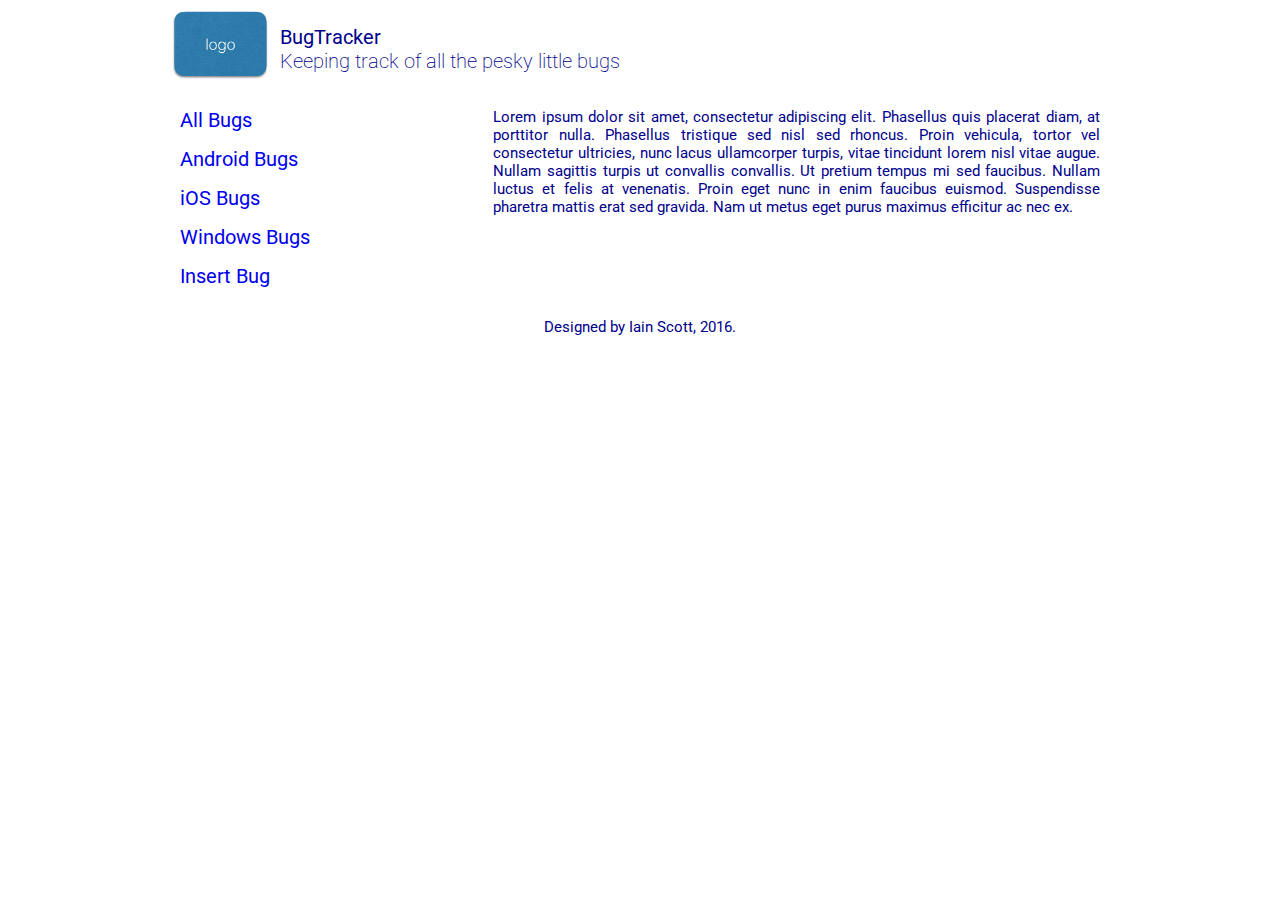
<file: index.html>
<!DOCTYPE html>
<html lang="en">
<head>
    <meta charset="UTF-8">
    <title>Landing Page</title>
    <link rel="stylesheet" type="text/css" href="assets/CSS/style.css">
    <link rel="stylesheet" type="text/css" href="assets/CSS/unsemantic-grid-responsive-tablet.css">
    <link href='https://fonts.googleapis.com/css?family=Roboto' rel='stylesheet' type='text/css'>
</head>
<body>

<header class="grid-container">
    <section class="grid-20"></section>
<img src="assets/img/logo.png" alt="This is the logo" id="logo">
    <section class="grid-80">
    <h2><strong>BugTracker</strong>
    <br>Keeping track of all the pesky little bugs</h2>
    </section>
</header>

<main class="grid-container">

    <aside class="grid-33">
        <nav>
            <ul>
                <li><a href="showbugs.html">All Bugs</a></li>
                <li><a href="bugs.html">Android Bugs</a></li>
                <li><a href="bugs.html">iOS Bugs</a></li>
                <li><a href="bugs.html">Windows Bugs</a></li>
                <li><a href="addbugs.html">Insert Bug</a></li>
            </ul>
        </nav>
    </aside>

    <section class="grid-66">
        <p align="justify" id="paragraph"> Lorem ipsum dolor sit amet, consectetur adipiscing elit.
        Phasellus quis placerat diam, at porttitor nulla.
        Phasellus tristique sed nisl sed rhoncus.
        Proin vehicula, tortor vel consectetur ultricies, nunc lacus ullamcorper turpis, vitae tincidunt lorem nisl vitae augue.
        Nullam sagittis turpis ut convallis convallis. Ut pretium tempus mi sed faucibus. Nullam luctus et felis at venenatis.
        Proin eget nunc in enim faucibus euismod. Suspendisse pharetra mattis erat sed gravida. Nam ut metus eget purus maximus efficitur ac nec ex.
        </p>
    </section>

</main>
<footer>
   <p>Designed by Iain Scott, 2016.</p>

</footer>

</body>
</html>
</file>
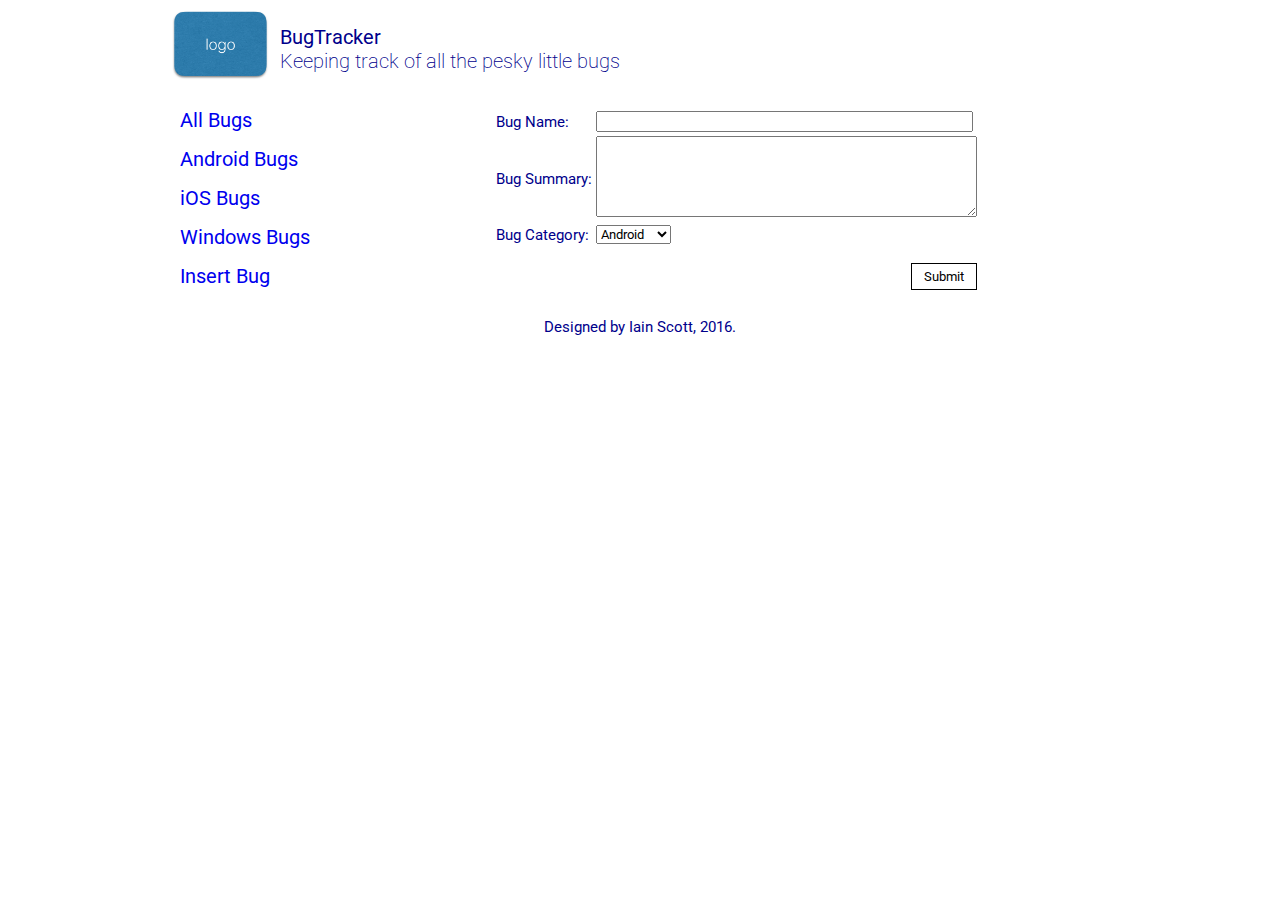
<file: addbugs.html>
<!DOCTYPE html>
<html lang="en" xmlns="http://www.w3.org/1999/html">
<head>
    <meta charset="UTF-8">
    <title>Add Bug Page</title>
    <link rel="stylesheet" type="text/css" href="assets/CSS/style.css">
    <link rel="stylesheet" type="text/css" href="assets/CSS/unsemantic-grid-responsive-tablet.css">
    <link href='https://fonts.googleapis.com/css?family=Roboto' rel='stylesheet' type='text/css'>
</head>
<body>

<header class="grid-container">
    <section class="grid-20"></section>
    <img src="assets/img/logo.png" alt="This is the logo" id="logo">
    <section class="grid-80">
        <h2><strong>BugTracker</strong>
            <br>Keeping track of all the pesky little bugs</h2>
    </section>
</header>

<main class="grid-container">

    <aside class="grid-33">
        <nav>
            <ul>
                <li><a href="showbugs.html">All Bugs</a></li>
                <li><a href="bugs.html">Android Bugs</a></li>
                <li><a href="bugs.html">iOS Bugs</a></li>
                <li><a href="bugs.html">Windows Bugs</a></li>
                <li><a href="addbugs.html">Insert Bug</a></li>
            </ul>
        </nav>
    </aside>

    <section class="grid-66">

        <form>
            <table>
            <tr><td>
            <label for="name">Bug Name:</label>
            </td>
                <td>
            <input type="text" name="name" value="" size="44" required>
                </td>
            </tr>
            <tr><td><label for="summary">Bug Summary:</label></td><td>
            <textarea name="summary" cols="45" rows="5" required></textarea></td></tr>
            <tr><td>
                <label for="category">Bug Category:</label></td><td>
                <select>
                    <option value="Android">Android</option>
                    <option value="iOS">iOS</option>
                    <option value="Windows">Windows</option>

                </select>
            </td></tr>
            <tr><td colspan="2"><p><input type="submit" id="submit" value="Submit"></p></td></tr>
            </table>
        </form>




    </section>

</main>
<footer>
    <p>Designed by Iain Scott, 2016.</p>

</footer>

</body>
</html>
</file>
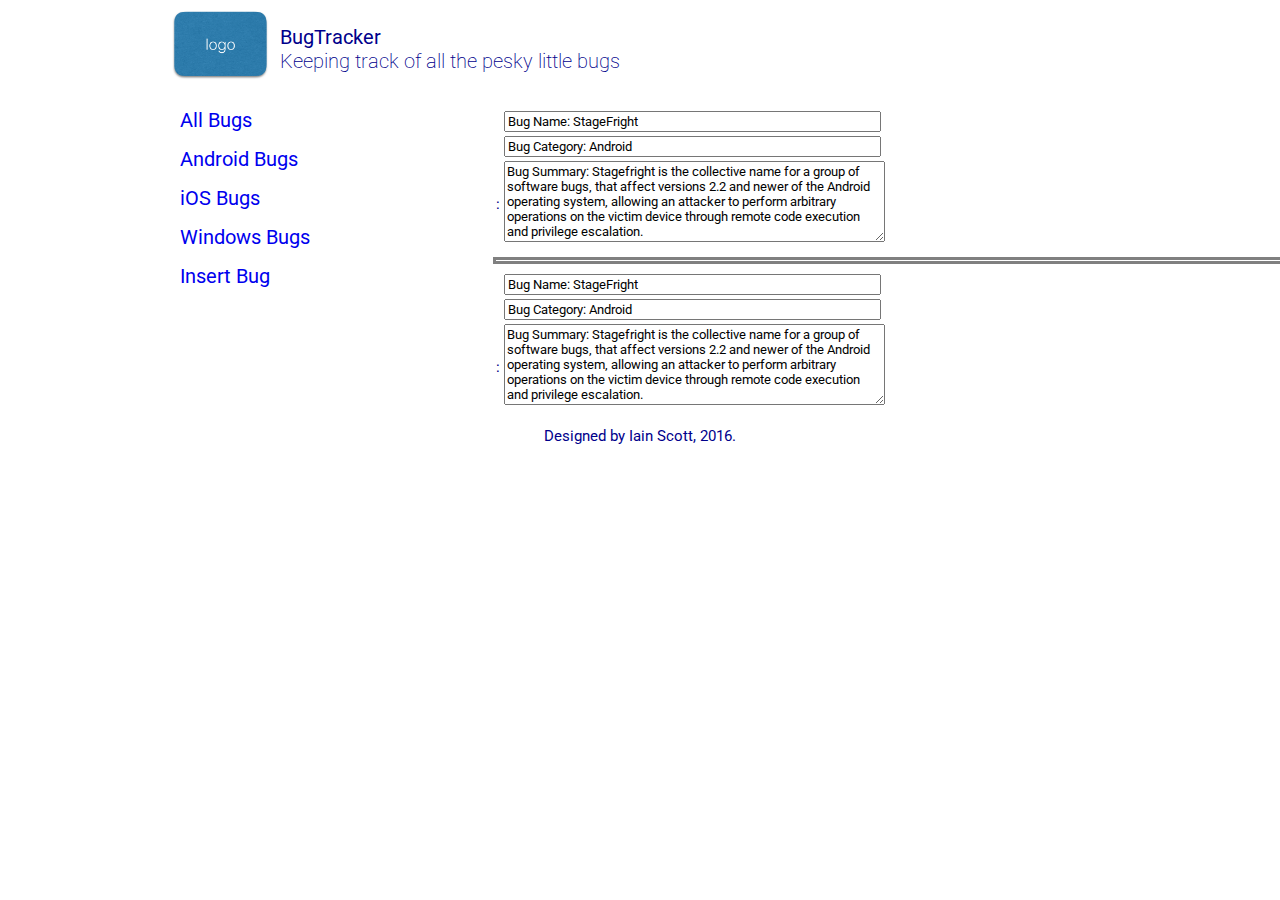
<file: showbugs.html>
<!DOCTYPE html>
<html lang="en">
<head>
    <meta charset="UTF-8">
    <title>Show Bugs Page</title>
    <link rel="stylesheet" type="text/css" href="assets/CSS/style.css">
    <link rel="stylesheet" type="text/css" href="assets/CSS/unsemantic-grid-responsive-tablet.css">
    <link href='https://fonts.googleapis.com/css?family=Roboto' rel='stylesheet' type='text/css'>
</head>
<body>

<header class="grid-container">
    <section class="grid-20"></section>
    <img src="assets/img/logo.png" alt="This is the logo" id="logo">
    <section class="grid-80">
        <h2><strong>BugTracker</strong>
            <br>Keeping track of all the pesky little bugs</h2>
    </section>
</header>

<main class="grid-container">

    <aside class="grid-33">
        <nav>
            <ul>
                <li><a href="showbugs.html">All Bugs</a></li>
                <li><a href="bugs.html">Android Bugs</a></li>
                <li><a href="bugs.html">iOS Bugs</a></li>
                <li><a href="bugs.html">Windows Bugs</a></li>
                <li><a href="addbugs.html">Insert Bug</a></li>
            </ul>
        </nav>
    </aside>

    <section class="grid-66">
        <form>
            <table>
                <tr><td><label for="name"></label></td><td>
                    <input type="text" name="name" value="Bug Name: StageFright" size="44">
                </td></tr>
                <tr><td><label for="category"></label></td>
                    <td><input type="text" name="category" value="Bug Category: Android" size="44"></td></tr>
                <tr><td><label for="summary">:</label></td>
                    <td><textarea name="summary" cols="45" rows="5">Bug Summary: Stagefright is the collective name for a group of software bugs, that affect versions 2.2 and newer of the Android operating system, allowing an attacker to perform arbitrary operations on the victim device through remote code execution and privilege escalation.</textarea></td></tr>
            </table>
        </form>
        <hr size="3">
        <form>
            <table>
                <tr><td><label for="name"></label></td><td>
                    <input type="text" name="name" value="Bug Name: StageFright" size="44">
                </td></tr>
                <tr><td><label for="category"></label></td>
                    <td><input type="text" name="category" value="Bug Category: Android" size="44"></td></tr>
                <tr><td><label for="summary">:</label></td>
                    <td><textarea name="summary" cols="45" rows="5">Bug Summary: Stagefright is the collective name for a group of software bugs, that affect versions 2.2 and newer of the Android operating system, allowing an attacker to perform arbitrary operations on the victim device through remote code execution and privilege escalation.</textarea></td></tr>
            </table>
        </form>

    </section>

</main>
<footer>
    <p>Designed by Iain Scott, 2016.</p>

</footer>
</body>
</html>
</file>
<file: assets/CSS/style.css>
*{
    font-family: 'Roboto', sans-serif;
}

body{
    max-width: 960px;
    margin-left: auto;
    margin-right: auto;
    font-family: 'Roboto', sans-serif;
    font-size: 15px;
    color: darkblue;
}

#logo{

    width: 100px;
    float: left;
}

nav>ul{
    list-style-type: none;
    margin: 0;
    padding-left: 0;
    overflow: hidden;
}

nav>ul>li>a:hover{
    color: orange;
}

li{

    font-size: 20px;
    padding-bottom: 15px;
}

nav>ul>li a{

    text-decoration: none;

}

header{

    height: 100px;
}

#submit{

    float: right;
    border: solid 1px;
    text-decoration: none;
    background-color: white;
    width: 5em;
    height: 2em;
}

#submit:hover{
    color: orange;

}

h2{
    font-size: 20px;
    font-weight: 200;
}

footer>p{

    text-align: center;

}

#paragraph{

    margin-top: 0;
}

hr{
    
    width: 800px;
    height: 1px;
    border: solid;
}

.form2{

    align-content: center;
    -moz-border-radius: 5px;
    -webkit-border-radius: 5px;
    border-radius: 5px;
}
</file>
<file: assets/CSS/unsemantic-grid-responsive-tablet.css>
/* ================================================================== */
/* This file has a mobile-to-tablet, and tablet-to-desktop breakpoint */
/* ================================================================== */
@media (max-width: 400px) {
  @-ms-viewport {
    width: 320px;
  }
}
.clear {
  clear: both;
  display: block;
  overflow: hidden;
  visibility: hidden;
  width: 0;
  height: 0;
}

.grid-container:before, .grid-5:before, .mobile-grid-5:before, .tablet-grid-5:before, .grid-10:before, .mobile-grid-10:before, .tablet-grid-10:before, .grid-15:before, .mobile-grid-15:before, .tablet-grid-15:before, .grid-20:before, .mobile-grid-20:before, .tablet-grid-20:before, .grid-25:before, .mobile-grid-25:before, .tablet-grid-25:before, .grid-30:before, .mobile-grid-30:before, .tablet-grid-30:before, .grid-35:before, .mobile-grid-35:before, .tablet-grid-35:before, .grid-40:before, .mobile-grid-40:before, .tablet-grid-40:before, .grid-45:before, .mobile-grid-45:before, .tablet-grid-45:before, .grid-50:before, .mobile-grid-50:before, .tablet-grid-50:before, .grid-55:before, .mobile-grid-55:before, .tablet-grid-55:before, .grid-60:before, .mobile-grid-60:before, .tablet-grid-60:before, .grid-65:before, .mobile-grid-65:before, .tablet-grid-65:before, .grid-70:before, .mobile-grid-70:before, .tablet-grid-70:before, .grid-75:before, .mobile-grid-75:before, .tablet-grid-75:before, .grid-80:before, .mobile-grid-80:before, .tablet-grid-80:before, .grid-85:before, .mobile-grid-85:before, .tablet-grid-85:before, .grid-90:before, .mobile-grid-90:before, .tablet-grid-90:before, .grid-95:before, .mobile-grid-95:before, .tablet-grid-95:before, .grid-100:before, .mobile-grid-100:before, .tablet-grid-100:before, .grid-33:before, .mobile-grid-33:before, .tablet-grid-33:before, .grid-66:before, .mobile-grid-66:before, .tablet-grid-66:before, .grid-offset:before, .clearfix:before,
.grid-container:after,
.grid-5:after,
.mobile-grid-5:after,
.tablet-grid-5:after,
.grid-10:after,
.mobile-grid-10:after,
.tablet-grid-10:after,
.grid-15:after,
.mobile-grid-15:after,
.tablet-grid-15:after,
.grid-20:after,
.mobile-grid-20:after,
.tablet-grid-20:after,
.grid-25:after,
.mobile-grid-25:after,
.tablet-grid-25:after,
.grid-30:after,
.mobile-grid-30:after,
.tablet-grid-30:after,
.grid-35:after,
.mobile-grid-35:after,
.tablet-grid-35:after,
.grid-40:after,
.mobile-grid-40:after,
.tablet-grid-40:after,
.grid-45:after,
.mobile-grid-45:after,
.tablet-grid-45:after,
.grid-50:after,
.mobile-grid-50:after,
.tablet-grid-50:after,
.grid-55:after,
.mobile-grid-55:after,
.tablet-grid-55:after,
.grid-60:after,
.mobile-grid-60:after,
.tablet-grid-60:after,
.grid-65:after,
.mobile-grid-65:after,
.tablet-grid-65:after,
.grid-70:after,
.mobile-grid-70:after,
.tablet-grid-70:after,
.grid-75:after,
.mobile-grid-75:after,
.tablet-grid-75:after,
.grid-80:after,
.mobile-grid-80:after,
.tablet-grid-80:after,
.grid-85:after,
.mobile-grid-85:after,
.tablet-grid-85:after,
.grid-90:after,
.mobile-grid-90:after,
.tablet-grid-90:after,
.grid-95:after,
.mobile-grid-95:after,
.tablet-grid-95:after,
.grid-100:after,
.mobile-grid-100:after,
.tablet-grid-100:after,
.grid-33:after,
.mobile-grid-33:after,
.tablet-grid-33:after,
.grid-66:after,
.mobile-grid-66:after,
.tablet-grid-66:after,
.grid-offset:after,
.clearfix:after {
  content: ".";
  display: block;
  overflow: hidden;
  visibility: hidden;
  font-size: 0;
  line-height: 0;
  width: 0;
  height: 0;
}

.grid-container:after, .grid-5:after, .mobile-grid-5:after, .tablet-grid-5:after, .grid-10:after, .mobile-grid-10:after, .tablet-grid-10:after, .grid-15:after, .mobile-grid-15:after, .tablet-grid-15:after, .grid-20:after, .mobile-grid-20:after, .tablet-grid-20:after, .grid-25:after, .mobile-grid-25:after, .tablet-grid-25:after, .grid-30:after, .mobile-grid-30:after, .tablet-grid-30:after, .grid-35:after, .mobile-grid-35:after, .tablet-grid-35:after, .grid-40:after, .mobile-grid-40:after, .tablet-grid-40:after, .grid-45:after, .mobile-grid-45:after, .tablet-grid-45:after, .grid-50:after, .mobile-grid-50:after, .tablet-grid-50:after, .grid-55:after, .mobile-grid-55:after, .tablet-grid-55:after, .grid-60:after, .mobile-grid-60:after, .tablet-grid-60:after, .grid-65:after, .mobile-grid-65:after, .tablet-grid-65:after, .grid-70:after, .mobile-grid-70:after, .tablet-grid-70:after, .grid-75:after, .mobile-grid-75:after, .tablet-grid-75:after, .grid-80:after, .mobile-grid-80:after, .tablet-grid-80:after, .grid-85:after, .mobile-grid-85:after, .tablet-grid-85:after, .grid-90:after, .mobile-grid-90:after, .tablet-grid-90:after, .grid-95:after, .mobile-grid-95:after, .tablet-grid-95:after, .grid-100:after, .mobile-grid-100:after, .tablet-grid-100:after, .grid-33:after, .mobile-grid-33:after, .tablet-grid-33:after, .grid-66:after, .mobile-grid-66:after, .tablet-grid-66:after, .grid-offset:after, .clearfix:after {
  clear: both;
}

.grid-container, .grid-5, .mobile-grid-5, .tablet-grid-5, .grid-10, .mobile-grid-10, .tablet-grid-10, .grid-15, .mobile-grid-15, .tablet-grid-15, .grid-20, .mobile-grid-20, .tablet-grid-20, .grid-25, .mobile-grid-25, .tablet-grid-25, .grid-30, .mobile-grid-30, .tablet-grid-30, .grid-35, .mobile-grid-35, .tablet-grid-35, .grid-40, .mobile-grid-40, .tablet-grid-40, .grid-45, .mobile-grid-45, .tablet-grid-45, .grid-50, .mobile-grid-50, .tablet-grid-50, .grid-55, .mobile-grid-55, .tablet-grid-55, .grid-60, .mobile-grid-60, .tablet-grid-60, .grid-65, .mobile-grid-65, .tablet-grid-65, .grid-70, .mobile-grid-70, .tablet-grid-70, .grid-75, .mobile-grid-75, .tablet-grid-75, .grid-80, .mobile-grid-80, .tablet-grid-80, .grid-85, .mobile-grid-85, .tablet-grid-85, .grid-90, .mobile-grid-90, .tablet-grid-90, .grid-95, .mobile-grid-95, .tablet-grid-95, .grid-100, .mobile-grid-100, .tablet-grid-100, .grid-33, .mobile-grid-33, .tablet-grid-33, .grid-66, .mobile-grid-66, .tablet-grid-66, .grid-offset, .clearfix {
  /* <IE7> */
  *zoom: 1;
  /* </IE7> */
}

.grid-container {
  margin-left: auto;
  margin-right: auto;
  max-width: 1200px;
  padding-left: 10px;
  padding-right: 10px;
}

.grid-5, .mobile-grid-5, .tablet-grid-5, .grid-10, .mobile-grid-10, .tablet-grid-10, .grid-15, .mobile-grid-15, .tablet-grid-15, .grid-20, .mobile-grid-20, .tablet-grid-20, .grid-25, .mobile-grid-25, .tablet-grid-25, .grid-30, .mobile-grid-30, .tablet-grid-30, .grid-35, .mobile-grid-35, .tablet-grid-35, .grid-40, .mobile-grid-40, .tablet-grid-40, .grid-45, .mobile-grid-45, .tablet-grid-45, .grid-50, .mobile-grid-50, .tablet-grid-50, .grid-55, .mobile-grid-55, .tablet-grid-55, .grid-60, .mobile-grid-60, .tablet-grid-60, .grid-65, .mobile-grid-65, .tablet-grid-65, .grid-70, .mobile-grid-70, .tablet-grid-70, .grid-75, .mobile-grid-75, .tablet-grid-75, .grid-80, .mobile-grid-80, .tablet-grid-80, .grid-85, .mobile-grid-85, .tablet-grid-85, .grid-90, .mobile-grid-90, .tablet-grid-90, .grid-95, .mobile-grid-95, .tablet-grid-95, .grid-100, .mobile-grid-100, .tablet-grid-100, .grid-33, .mobile-grid-33, .tablet-grid-33, .grid-66, .mobile-grid-66, .tablet-grid-66 {
  -moz-box-sizing: border-box;
  -webkit-box-sizing: border-box;
  box-sizing: border-box;
  padding-left: 10px;
  padding-right: 10px;
  /* <IE7> */
  *padding-left: 0;
  *padding-right: 0;
  /* </IE7> */
}
.grid-5 > *, .mobile-grid-5 > *, .tablet-grid-5 > *, .grid-10 > *, .mobile-grid-10 > *, .tablet-grid-10 > *, .grid-15 > *, .mobile-grid-15 > *, .tablet-grid-15 > *, .grid-20 > *, .mobile-grid-20 > *, .tablet-grid-20 > *, .grid-25 > *, .mobile-grid-25 > *, .tablet-grid-25 > *, .grid-30 > *, .mobile-grid-30 > *, .tablet-grid-30 > *, .grid-35 > *, .mobile-grid-35 > *, .tablet-grid-35 > *, .grid-40 > *, .mobile-grid-40 > *, .tablet-grid-40 > *, .grid-45 > *, .mobile-grid-45 > *, .tablet-grid-45 > *, .grid-50 > *, .mobile-grid-50 > *, .tablet-grid-50 > *, .grid-55 > *, .mobile-grid-55 > *, .tablet-grid-55 > *, .grid-60 > *, .mobile-grid-60 > *, .tablet-grid-60 > *, .grid-65 > *, .mobile-grid-65 > *, .tablet-grid-65 > *, .grid-70 > *, .mobile-grid-70 > *, .tablet-grid-70 > *, .grid-75 > *, .mobile-grid-75 > *, .tablet-grid-75 > *, .grid-80 > *, .mobile-grid-80 > *, .tablet-grid-80 > *, .grid-85 > *, .mobile-grid-85 > *, .tablet-grid-85 > *, .grid-90 > *, .mobile-grid-90 > *, .tablet-grid-90 > *, .grid-95 > *, .mobile-grid-95 > *, .tablet-grid-95 > *, .grid-100 > *, .mobile-grid-100 > *, .tablet-grid-100 > *, .grid-33 > *, .mobile-grid-33 > *, .tablet-grid-33 > *, .grid-66 > *, .mobile-grid-66 > *, .tablet-grid-66 > * {
  /* <IE7> */
  *margin-left: expression((!this.className.match(/grid-[1-9]/) && this.currentStyle.display === 'block' && this.currentStyle.width === 'auto') && '10px');
  *margin-right: expression((!this.className.match(/grid-[1-9]/) && this.currentStyle.display === 'block' && this.currentStyle.width === 'auto') && '10px');
  /* </IE7> */
}

.grid-parent {
  padding-left: 0;
  padding-right: 0;
}

.grid-offset {
  margin-left: -10px;
  margin-right: -10px;
}

@media (max-width: 767px) {
  .mobile-push-5, .mobile-pull-5, .mobile-push-10, .mobile-pull-10, .mobile-push-15, .mobile-pull-15, .mobile-push-20, .mobile-pull-20, .mobile-push-25, .mobile-pull-25, .mobile-push-30, .mobile-pull-30, .mobile-push-35, .mobile-pull-35, .mobile-push-40, .mobile-pull-40, .mobile-push-45, .mobile-pull-45, .mobile-push-50, .mobile-pull-50, .mobile-push-55, .mobile-pull-55, .mobile-push-60, .mobile-pull-60, .mobile-push-65, .mobile-pull-65, .mobile-push-70, .mobile-pull-70, .mobile-push-75, .mobile-pull-75, .mobile-push-80, .mobile-pull-80, .mobile-push-85, .mobile-pull-85, .mobile-push-90, .mobile-pull-90, .mobile-push-95, .mobile-pull-95, .mobile-push-33, .mobile-pull-33, .mobile-push-66, .mobile-pull-66 {
    position: relative;
  }

  .hide-on-mobile {
    display: none !important;
  }

  .mobile-grid-5 {
    float: left;
    width: 5%;
    /* <IE7> */
    *width: expression(Math.floor(0.05 * (this.parentNode.offsetWidth - parseFloat(this.parentNode.currentStyle.paddingLeft) - parseFloat(this.parentNode.currentStyle.paddingRight))) + 'px');
    /* </IE7> */
  }

  .mobile-prefix-5 {
    margin-left: 5%;
  }

  .mobile-suffix-5 {
    margin-right: 5%;
  }

  .mobile-push-5 {
    left: 5%;
    /* <IE7> */
    *left: expression(Math.floor(0.05 * (this.parentNode.offsetWidth - parseFloat(this.parentNode.currentStyle.paddingLeft) - parseFloat(this.parentNode.currentStyle.paddingRight))) + 'px');
    /* </IE7> */
  }

  .mobile-pull-5 {
    left: -5%;
    /* <IE7> */
    *left: expression(Math.floor(-0.05 * (this.parentNode.offsetWidth - parseFloat(this.parentNode.currentStyle.paddingLeft) - parseFloat(this.parentNode.currentStyle.paddingRight))) + 'px');
    /* </IE7> */
  }

  .mobile-grid-10 {
    float: left;
    width: 10%;
    /* <IE7> */
    *width: expression(Math.floor(0.1 * (this.parentNode.offsetWidth - parseFloat(this.parentNode.currentStyle.paddingLeft) - parseFloat(this.parentNode.currentStyle.paddingRight))) + 'px');
    /* </IE7> */
  }

  .mobile-prefix-10 {
    margin-left: 10%;
  }

  .mobile-suffix-10 {
    margin-right: 10%;
  }

  .mobile-push-10 {
    left: 10%;
    /* <IE7> */
    *left: expression(Math.floor(0.1 * (this.parentNode.offsetWidth - parseFloat(this.parentNode.currentStyle.paddingLeft) - parseFloat(this.parentNode.currentStyle.paddingRight))) + 'px');
    /* </IE7> */
  }

  .mobile-pull-10 {
    left: -10%;
    /* <IE7> */
    *left: expression(Math.floor(-0.1 * (this.parentNode.offsetWidth - parseFloat(this.parentNode.currentStyle.paddingLeft) - parseFloat(this.parentNode.currentStyle.paddingRight))) + 'px');
    /* </IE7> */
  }

  .mobile-grid-15 {
    float: left;
    width: 15%;
    /* <IE7> */
    *width: expression(Math.floor(0.15 * (this.parentNode.offsetWidth - parseFloat(this.parentNode.currentStyle.paddingLeft) - parseFloat(this.parentNode.currentStyle.paddingRight))) + 'px');
    /* </IE7> */
  }

  .mobile-prefix-15 {
    margin-left: 15%;
  }

  .mobile-suffix-15 {
    margin-right: 15%;
  }

  .mobile-push-15 {
    left: 15%;
    /* <IE7> */
    *left: expression(Math.floor(0.15 * (this.parentNode.offsetWidth - parseFloat(this.parentNode.currentStyle.paddingLeft) - parseFloat(this.parentNode.currentStyle.paddingRight))) + 'px');
    /* </IE7> */
  }

  .mobile-pull-15 {
    left: -15%;
    /* <IE7> */
    *left: expression(Math.floor(-0.15 * (this.parentNode.offsetWidth - parseFloat(this.parentNode.currentStyle.paddingLeft) - parseFloat(this.parentNode.currentStyle.paddingRight))) + 'px');
    /* </IE7> */
  }

  .mobile-grid-20 {
    float: left;
    width: 20%;
    /* <IE7> */
    *width: expression(Math.floor(0.2 * (this.parentNode.offsetWidth - parseFloat(this.parentNode.currentStyle.paddingLeft) - parseFloat(this.parentNode.currentStyle.paddingRight))) + 'px');
    /* </IE7> */
  }

  .mobile-prefix-20 {
    margin-left: 20%;
  }

  .mobile-suffix-20 {
    margin-right: 20%;
  }

  .mobile-push-20 {
    left: 20%;
    /* <IE7> */
    *left: expression(Math.floor(0.2 * (this.parentNode.offsetWidth - parseFloat(this.parentNode.currentStyle.paddingLeft) - parseFloat(this.parentNode.currentStyle.paddingRight))) + 'px');
    /* </IE7> */
  }

  .mobile-pull-20 {
    left: -20%;
    /* <IE7> */
    *left: expression(Math.floor(-0.2 * (this.parentNode.offsetWidth - parseFloat(this.parentNode.currentStyle.paddingLeft) - parseFloat(this.parentNode.currentStyle.paddingRight))) + 'px');
    /* </IE7> */
  }

  .mobile-grid-25 {
    float: left;
    width: 25%;
    /* <IE7> */
    *width: expression(Math.floor(0.25 * (this.parentNode.offsetWidth - parseFloat(this.parentNode.currentStyle.paddingLeft) - parseFloat(this.parentNode.currentStyle.paddingRight))) + 'px');
    /* </IE7> */
  }

  .mobile-prefix-25 {
    margin-left: 25%;
  }

  .mobile-suffix-25 {
    margin-right: 25%;
  }

  .mobile-push-25 {
    left: 25%;
    /* <IE7> */
    *left: expression(Math.floor(0.25 * (this.parentNode.offsetWidth - parseFloat(this.parentNode.currentStyle.paddingLeft) - parseFloat(this.parentNode.currentStyle.paddingRight))) + 'px');
    /* </IE7> */
  }

  .mobile-pull-25 {
    left: -25%;
    /* <IE7> */
    *left: expression(Math.floor(-0.25 * (this.parentNode.offsetWidth - parseFloat(this.parentNode.currentStyle.paddingLeft) - parseFloat(this.parentNode.currentStyle.paddingRight))) + 'px');
    /* </IE7> */
  }

  .mobile-grid-30 {
    float: left;
    width: 30%;
    /* <IE7> */
    *width: expression(Math.floor(0.3 * (this.parentNode.offsetWidth - parseFloat(this.parentNode.currentStyle.paddingLeft) - parseFloat(this.parentNode.currentStyle.paddingRight))) + 'px');
    /* </IE7> */
  }

  .mobile-prefix-30 {
    margin-left: 30%;
  }

  .mobile-suffix-30 {
    margin-right: 30%;
  }

  .mobile-push-30 {
    left: 30%;
    /* <IE7> */
    *left: expression(Math.floor(0.3 * (this.parentNode.offsetWidth - parseFloat(this.parentNode.currentStyle.paddingLeft) - parseFloat(this.parentNode.currentStyle.paddingRight))) + 'px');
    /* </IE7> */
  }

  .mobile-pull-30 {
    left: -30%;
    /* <IE7> */
    *left: expression(Math.floor(-0.3 * (this.parentNode.offsetWidth - parseFloat(this.parentNode.currentStyle.paddingLeft) - parseFloat(this.parentNode.currentStyle.paddingRight))) + 'px');
    /* </IE7> */
  }

  .mobile-grid-35 {
    float: left;
    width: 35%;
    /* <IE7> */
    *width: expression(Math.floor(0.35 * (this.parentNode.offsetWidth - parseFloat(this.parentNode.currentStyle.paddingLeft) - parseFloat(this.parentNode.currentStyle.paddingRight))) + 'px');
    /* </IE7> */
  }

  .mobile-prefix-35 {
    margin-left: 35%;
  }

  .mobile-suffix-35 {
    margin-right: 35%;
  }

  .mobile-push-35 {
    left: 35%;
    /* <IE7> */
    *left: expression(Math.floor(0.35 * (this.parentNode.offsetWidth - parseFloat(this.parentNode.currentStyle.paddingLeft) - parseFloat(this.parentNode.currentStyle.paddingRight))) + 'px');
    /* </IE7> */
  }

  .mobile-pull-35 {
    left: -35%;
    /* <IE7> */
    *left: expression(Math.floor(-0.35 * (this.parentNode.offsetWidth - parseFloat(this.parentNode.currentStyle.paddingLeft) - parseFloat(this.parentNode.currentStyle.paddingRight))) + 'px');
    /* </IE7> */
  }

  .mobile-grid-40 {
    float: left;
    width: 40%;
    /* <IE7> */
    *width: expression(Math.floor(0.4 * (this.parentNode.offsetWidth - parseFloat(this.parentNode.currentStyle.paddingLeft) - parseFloat(this.parentNode.currentStyle.paddingRight))) + 'px');
    /* </IE7> */
  }

  .mobile-prefix-40 {
    margin-left: 40%;
  }

  .mobile-suffix-40 {
    margin-right: 40%;
  }

  .mobile-push-40 {
    left: 40%;
    /* <IE7> */
    *left: expression(Math.floor(0.4 * (this.parentNode.offsetWidth - parseFloat(this.parentNode.currentStyle.paddingLeft) - parseFloat(this.parentNode.currentStyle.paddingRight))) + 'px');
    /* </IE7> */
  }

  .mobile-pull-40 {
    left: -40%;
    /* <IE7> */
    *left: expression(Math.floor(-0.4 * (this.parentNode.offsetWidth - parseFloat(this.parentNode.currentStyle.paddingLeft) - parseFloat(this.parentNode.currentStyle.paddingRight))) + 'px');
    /* </IE7> */
  }

  .mobile-grid-45 {
    float: left;
    width: 45%;
    /* <IE7> */
    *width: expression(Math.floor(0.45 * (this.parentNode.offsetWidth - parseFloat(this.parentNode.currentStyle.paddingLeft) - parseFloat(this.parentNode.currentStyle.paddingRight))) + 'px');
    /* </IE7> */
  }

  .mobile-prefix-45 {
    margin-left: 45%;
  }

  .mobile-suffix-45 {
    margin-right: 45%;
  }

  .mobile-push-45 {
    left: 45%;
    /* <IE7> */
    *left: expression(Math.floor(0.45 * (this.parentNode.offsetWidth - parseFloat(this.parentNode.currentStyle.paddingLeft) - parseFloat(this.parentNode.currentStyle.paddingRight))) + 'px');
    /* </IE7> */
  }

  .mobile-pull-45 {
    left: -45%;
    /* <IE7> */
    *left: expression(Math.floor(-0.45 * (this.parentNode.offsetWidth - parseFloat(this.parentNode.currentStyle.paddingLeft) - parseFloat(this.parentNode.currentStyle.paddingRight))) + 'px');
    /* </IE7> */
  }

  .mobile-grid-50 {
    float: left;
    width: 50%;
    /* <IE7> */
    *width: expression(Math.floor(0.5 * (this.parentNode.offsetWidth - parseFloat(this.parentNode.currentStyle.paddingLeft) - parseFloat(this.parentNode.currentStyle.paddingRight))) + 'px');
    /* </IE7> */
  }

  .mobile-prefix-50 {
    margin-left: 50%;
  }

  .mobile-suffix-50 {
    margin-right: 50%;
  }

  .mobile-push-50 {
    left: 50%;
    /* <IE7> */
    *left: expression(Math.floor(0.5 * (this.parentNode.offsetWidth - parseFloat(this.parentNode.currentStyle.paddingLeft) - parseFloat(this.parentNode.currentStyle.paddingRight))) + 'px');
    /* </IE7> */
  }

  .mobile-pull-50 {
    left: -50%;
    /* <IE7> */
    *left: expression(Math.floor(-0.5 * (this.parentNode.offsetWidth - parseFloat(this.parentNode.currentStyle.paddingLeft) - parseFloat(this.parentNode.currentStyle.paddingRight))) + 'px');
    /* </IE7> */
  }

  .mobile-grid-55 {
    float: left;
    width: 55%;
    /* <IE7> */
    *width: expression(Math.floor(0.55 * (this.parentNode.offsetWidth - parseFloat(this.parentNode.currentStyle.paddingLeft) - parseFloat(this.parentNode.currentStyle.paddingRight))) + 'px');
    /* </IE7> */
  }

  .mobile-prefix-55 {
    margin-left: 55%;
  }

  .mobile-suffix-55 {
    margin-right: 55%;
  }

  .mobile-push-55 {
    left: 55%;
    /* <IE7> */
    *left: expression(Math.floor(0.55 * (this.parentNode.offsetWidth - parseFloat(this.parentNode.currentStyle.paddingLeft) - parseFloat(this.parentNode.currentStyle.paddingRight))) + 'px');
    /* </IE7> */
  }

  .mobile-pull-55 {
    left: -55%;
    /* <IE7> */
    *left: expression(Math.floor(-0.55 * (this.parentNode.offsetWidth - parseFloat(this.parentNode.currentStyle.paddingLeft) - parseFloat(this.parentNode.currentStyle.paddingRight))) + 'px');
    /* </IE7> */
  }

  .mobile-grid-60 {
    float: left;
    width: 60%;
    /* <IE7> */
    *width: expression(Math.floor(0.6 * (this.parentNode.offsetWidth - parseFloat(this.parentNode.currentStyle.paddingLeft) - parseFloat(this.parentNode.currentStyle.paddingRight))) + 'px');
    /* </IE7> */
  }

  .mobile-prefix-60 {
    margin-left: 60%;
  }

  .mobile-suffix-60 {
    margin-right: 60%;
  }

  .mobile-push-60 {
    left: 60%;
    /* <IE7> */
    *left: expression(Math.floor(0.6 * (this.parentNode.offsetWidth - parseFloat(this.parentNode.currentStyle.paddingLeft) - parseFloat(this.parentNode.currentStyle.paddingRight))) + 'px');
    /* </IE7> */
  }

  .mobile-pull-60 {
    left: -60%;
    /* <IE7> */
    *left: expression(Math.floor(-0.6 * (this.parentNode.offsetWidth - parseFloat(this.parentNode.currentStyle.paddingLeft) - parseFloat(this.parentNode.currentStyle.paddingRight))) + 'px');
    /* </IE7> */
  }

  .mobile-grid-65 {
    float: left;
    width: 65%;
    /* <IE7> */
    *width: expression(Math.floor(0.65 * (this.parentNode.offsetWidth - parseFloat(this.parentNode.currentStyle.paddingLeft) - parseFloat(this.parentNode.currentStyle.paddingRight))) + 'px');
    /* </IE7> */
  }

  .mobile-prefix-65 {
    margin-left: 65%;
  }

  .mobile-suffix-65 {
    margin-right: 65%;
  }

  .mobile-push-65 {
    left: 65%;
    /* <IE7> */
    *left: expression(Math.floor(0.65 * (this.parentNode.offsetWidth - parseFloat(this.parentNode.currentStyle.paddingLeft) - parseFloat(this.parentNode.currentStyle.paddingRight))) + 'px');
    /* </IE7> */
  }

  .mobile-pull-65 {
    left: -65%;
    /* <IE7> */
    *left: expression(Math.floor(-0.65 * (this.parentNode.offsetWidth - parseFloat(this.parentNode.currentStyle.paddingLeft) - parseFloat(this.parentNode.currentStyle.paddingRight))) + 'px');
    /* </IE7> */
  }

  .mobile-grid-70 {
    float: left;
    width: 70%;
    /* <IE7> */
    *width: expression(Math.floor(0.7 * (this.parentNode.offsetWidth - parseFloat(this.parentNode.currentStyle.paddingLeft) - parseFloat(this.parentNode.currentStyle.paddingRight))) + 'px');
    /* </IE7> */
  }

  .mobile-prefix-70 {
    margin-left: 70%;
  }

  .mobile-suffix-70 {
    margin-right: 70%;
  }

  .mobile-push-70 {
    left: 70%;
    /* <IE7> */
    *left: expression(Math.floor(0.7 * (this.parentNode.offsetWidth - parseFloat(this.parentNode.currentStyle.paddingLeft) - parseFloat(this.parentNode.currentStyle.paddingRight))) + 'px');
    /* </IE7> */
  }

  .mobile-pull-70 {
    left: -70%;
    /* <IE7> */
    *left: expression(Math.floor(-0.7 * (this.parentNode.offsetWidth - parseFloat(this.parentNode.currentStyle.paddingLeft) - parseFloat(this.parentNode.currentStyle.paddingRight))) + 'px');
    /* </IE7> */
  }

  .mobile-grid-75 {
    float: left;
    width: 75%;
    /* <IE7> */
    *width: expression(Math.floor(0.75 * (this.parentNode.offsetWidth - parseFloat(this.parentNode.currentStyle.paddingLeft) - parseFloat(this.parentNode.currentStyle.paddingRight))) + 'px');
    /* </IE7> */
  }

  .mobile-prefix-75 {
    margin-left: 75%;
  }

  .mobile-suffix-75 {
    margin-right: 75%;
  }

  .mobile-push-75 {
    left: 75%;
    /* <IE7> */
    *left: expression(Math.floor(0.75 * (this.parentNode.offsetWidth - parseFloat(this.parentNode.currentStyle.paddingLeft) - parseFloat(this.parentNode.currentStyle.paddingRight))) + 'px');
    /* </IE7> */
  }

  .mobile-pull-75 {
    left: -75%;
    /* <IE7> */
    *left: expression(Math.floor(-0.75 * (this.parentNode.offsetWidth - parseFloat(this.parentNode.currentStyle.paddingLeft) - parseFloat(this.parentNode.currentStyle.paddingRight))) + 'px');
    /* </IE7> */
  }

  .mobile-grid-80 {
    float: left;
    width: 80%;
    /* <IE7> */
    *width: expression(Math.floor(0.8 * (this.parentNode.offsetWidth - parseFloat(this.parentNode.currentStyle.paddingLeft) - parseFloat(this.parentNode.currentStyle.paddingRight))) + 'px');
    /* </IE7> */
  }

  .mobile-prefix-80 {
    margin-left: 80%;
  }

  .mobile-suffix-80 {
    margin-right: 80%;
  }

  .mobile-push-80 {
    left: 80%;
    /* <IE7> */
    *left: expression(Math.floor(0.8 * (this.parentNode.offsetWidth - parseFloat(this.parentNode.currentStyle.paddingLeft) - parseFloat(this.parentNode.currentStyle.paddingRight))) + 'px');
    /* </IE7> */
  }

  .mobile-pull-80 {
    left: -80%;
    /* <IE7> */
    *left: expression(Math.floor(-0.8 * (this.parentNode.offsetWidth - parseFloat(this.parentNode.currentStyle.paddingLeft) - parseFloat(this.parentNode.currentStyle.paddingRight))) + 'px');
    /* </IE7> */
  }

  .mobile-grid-85 {
    float: left;
    width: 85%;
    /* <IE7> */
    *width: expression(Math.floor(0.85 * (this.parentNode.offsetWidth - parseFloat(this.parentNode.currentStyle.paddingLeft) - parseFloat(this.parentNode.currentStyle.paddingRight))) + 'px');
    /* </IE7> */
  }

  .mobile-prefix-85 {
    margin-left: 85%;
  }

  .mobile-suffix-85 {
    margin-right: 85%;
  }

  .mobile-push-85 {
    left: 85%;
    /* <IE7> */
    *left: expression(Math.floor(0.85 * (this.parentNode.offsetWidth - parseFloat(this.parentNode.currentStyle.paddingLeft) - parseFloat(this.parentNode.currentStyle.paddingRight))) + 'px');
    /* </IE7> */
  }

  .mobile-pull-85 {
    left: -85%;
    /* <IE7> */
    *left: expression(Math.floor(-0.85 * (this.parentNode.offsetWidth - parseFloat(this.parentNode.currentStyle.paddingLeft) - parseFloat(this.parentNode.currentStyle.paddingRight))) + 'px');
    /* </IE7> */
  }

  .mobile-grid-90 {
    float: left;
    width: 90%;
    /* <IE7> */
    *width: expression(Math.floor(0.9 * (this.parentNode.offsetWidth - parseFloat(this.parentNode.currentStyle.paddingLeft) - parseFloat(this.parentNode.currentStyle.paddingRight))) + 'px');
    /* </IE7> */
  }

  .mobile-prefix-90 {
    margin-left: 90%;
  }

  .mobile-suffix-90 {
    margin-right: 90%;
  }

  .mobile-push-90 {
    left: 90%;
    /* <IE7> */
    *left: expression(Math.floor(0.9 * (this.parentNode.offsetWidth - parseFloat(this.parentNode.currentStyle.paddingLeft) - parseFloat(this.parentNode.currentStyle.paddingRight))) + 'px');
    /* </IE7> */
  }

  .mobile-pull-90 {
    left: -90%;
    /* <IE7> */
    *left: expression(Math.floor(-0.9 * (this.parentNode.offsetWidth - parseFloat(this.parentNode.currentStyle.paddingLeft) - parseFloat(this.parentNode.currentStyle.paddingRight))) + 'px');
    /* </IE7> */
  }

  .mobile-grid-95 {
    float: left;
    width: 95%;
    /* <IE7> */
    *width: expression(Math.floor(0.95 * (this.parentNode.offsetWidth - parseFloat(this.parentNode.currentStyle.paddingLeft) - parseFloat(this.parentNode.currentStyle.paddingRight))) + 'px');
    /* </IE7> */
  }

  .mobile-prefix-95 {
    margin-left: 95%;
  }

  .mobile-suffix-95 {
    margin-right: 95%;
  }

  .mobile-push-95 {
    left: 95%;
    /* <IE7> */
    *left: expression(Math.floor(0.95 * (this.parentNode.offsetWidth - parseFloat(this.parentNode.currentStyle.paddingLeft) - parseFloat(this.parentNode.currentStyle.paddingRight))) + 'px');
    /* </IE7> */
  }

  .mobile-pull-95 {
    left: -95%;
    /* <IE7> */
    *left: expression(Math.floor(-0.95 * (this.parentNode.offsetWidth - parseFloat(this.parentNode.currentStyle.paddingLeft) - parseFloat(this.parentNode.currentStyle.paddingRight))) + 'px');
    /* </IE7> */
  }

  .mobile-grid-33 {
    float: left;
    width: 33.33333%;
    /* <IE7> */
    *width: expression(Math.floor(0.33333 * (this.parentNode.offsetWidth - parseFloat(this.parentNode.currentStyle.paddingLeft) - parseFloat(this.parentNode.currentStyle.paddingRight))) + 'px');
    /* </IE7> */
  }

  .mobile-prefix-33 {
    margin-left: 33.33333%;
  }

  .mobile-suffix-33 {
    margin-right: 33.33333%;
  }

  .mobile-push-33 {
    left: 33.33333%;
    /* <IE7> */
    *left: expression(Math.floor(0.33333 * (this.parentNode.offsetWidth - parseFloat(this.parentNode.currentStyle.paddingLeft) - parseFloat(this.parentNode.currentStyle.paddingRight))) + 'px');
    /* </IE7> */
  }

  .mobile-pull-33 {
    left: -33.33333%;
    /* <IE7> */
    *left: expression(Math.floor(-0.33333 * (this.parentNode.offsetWidth - parseFloat(this.parentNode.currentStyle.paddingLeft) - parseFloat(this.parentNode.currentStyle.paddingRight))) + 'px');
    /* </IE7> */
  }

  .mobile-grid-66 {
    float: left;
    width: 66.66667%;
    /* <IE7> */
    *width: expression(Math.floor(0.66667 * (this.parentNode.offsetWidth - parseFloat(this.parentNode.currentStyle.paddingLeft) - parseFloat(this.parentNode.currentStyle.paddingRight))) + 'px');
    /* </IE7> */
  }

  .mobile-prefix-66 {
    margin-left: 66.66667%;
  }

  .mobile-suffix-66 {
    margin-right: 66.66667%;
  }

  .mobile-push-66 {
    left: 66.66667%;
    /* <IE7> */
    *left: expression(Math.floor(0.66667 * (this.parentNode.offsetWidth - parseFloat(this.parentNode.currentStyle.paddingLeft) - parseFloat(this.parentNode.currentStyle.paddingRight))) + 'px');
    /* </IE7> */
  }

  .mobile-pull-66 {
    left: -66.66667%;
    /* <IE7> */
    *left: expression(Math.floor(-0.66667 * (this.parentNode.offsetWidth - parseFloat(this.parentNode.currentStyle.paddingLeft) - parseFloat(this.parentNode.currentStyle.paddingRight))) + 'px');
    /* </IE7> */
  }

  .mobile-grid-100 {
    clear: both;
    width: 100%;
  }
}
@media (min-width: 768px) and (max-width: 1024px) {
  .tablet-push-5, .tablet-pull-5, .tablet-push-10, .tablet-pull-10, .tablet-push-15, .tablet-pull-15, .tablet-push-20, .tablet-pull-20, .tablet-push-25, .tablet-pull-25, .tablet-push-30, .tablet-pull-30, .tablet-push-35, .tablet-pull-35, .tablet-push-40, .tablet-pull-40, .tablet-push-45, .tablet-pull-45, .tablet-push-50, .tablet-pull-50, .tablet-push-55, .tablet-pull-55, .tablet-push-60, .tablet-pull-60, .tablet-push-65, .tablet-pull-65, .tablet-push-70, .tablet-pull-70, .tablet-push-75, .tablet-pull-75, .tablet-push-80, .tablet-pull-80, .tablet-push-85, .tablet-pull-85, .tablet-push-90, .tablet-pull-90, .tablet-push-95, .tablet-pull-95, .tablet-push-33, .tablet-pull-33, .tablet-push-66, .tablet-pull-66 {
    position: relative;
  }

  .hide-on-tablet {
    display: none !important;
  }

  .tablet-grid-5 {
    float: left;
    width: 5%;
    /* <IE7> */
    *width: expression(Math.floor(0.05 * (this.parentNode.offsetWidth - parseFloat(this.parentNode.currentStyle.paddingLeft) - parseFloat(this.parentNode.currentStyle.paddingRight))) + 'px');
    /* </IE7> */
  }

  .tablet-prefix-5 {
    margin-left: 5%;
  }

  .tablet-suffix-5 {
    margin-right: 5%;
  }

  .tablet-push-5 {
    left: 5%;
    /* <IE7> */
    *left: expression(Math.floor(0.05 * (this.parentNode.offsetWidth - parseFloat(this.parentNode.currentStyle.paddingLeft) - parseFloat(this.parentNode.currentStyle.paddingRight))) + 'px');
    /* </IE7> */
  }

  .tablet-pull-5 {
    left: -5%;
    /* <IE7> */
    *left: expression(Math.floor(-0.05 * (this.parentNode.offsetWidth - parseFloat(this.parentNode.currentStyle.paddingLeft) - parseFloat(this.parentNode.currentStyle.paddingRight))) + 'px');
    /* </IE7> */
  }

  .tablet-grid-10 {
    float: left;
    width: 10%;
    /* <IE7> */
    *width: expression(Math.floor(0.1 * (this.parentNode.offsetWidth - parseFloat(this.parentNode.currentStyle.paddingLeft) - parseFloat(this.parentNode.currentStyle.paddingRight))) + 'px');
    /* </IE7> */
  }

  .tablet-prefix-10 {
    margin-left: 10%;
  }

  .tablet-suffix-10 {
    margin-right: 10%;
  }

  .tablet-push-10 {
    left: 10%;
    /* <IE7> */
    *left: expression(Math.floor(0.1 * (this.parentNode.offsetWidth - parseFloat(this.parentNode.currentStyle.paddingLeft) - parseFloat(this.parentNode.currentStyle.paddingRight))) + 'px');
    /* </IE7> */
  }

  .tablet-pull-10 {
    left: -10%;
    /* <IE7> */
    *left: expression(Math.floor(-0.1 * (this.parentNode.offsetWidth - parseFloat(this.parentNode.currentStyle.paddingLeft) - parseFloat(this.parentNode.currentStyle.paddingRight))) + 'px');
    /* </IE7> */
  }

  .tablet-grid-15 {
    float: left;
    width: 15%;
    /* <IE7> */
    *width: expression(Math.floor(0.15 * (this.parentNode.offsetWidth - parseFloat(this.parentNode.currentStyle.paddingLeft) - parseFloat(this.parentNode.currentStyle.paddingRight))) + 'px');
    /* </IE7> */
  }

  .tablet-prefix-15 {
    margin-left: 15%;
  }

  .tablet-suffix-15 {
    margin-right: 15%;
  }

  .tablet-push-15 {
    left: 15%;
    /* <IE7> */
    *left: expression(Math.floor(0.15 * (this.parentNode.offsetWidth - parseFloat(this.parentNode.currentStyle.paddingLeft) - parseFloat(this.parentNode.currentStyle.paddingRight))) + 'px');
    /* </IE7> */
  }

  .tablet-pull-15 {
    left: -15%;
    /* <IE7> */
    *left: expression(Math.floor(-0.15 * (this.parentNode.offsetWidth - parseFloat(this.parentNode.currentStyle.paddingLeft) - parseFloat(this.parentNode.currentStyle.paddingRight))) + 'px');
    /* </IE7> */
  }

  .tablet-grid-20 {
    float: left;
    width: 20%;
    /* <IE7> */
    *width: expression(Math.floor(0.2 * (this.parentNode.offsetWidth - parseFloat(this.parentNode.currentStyle.paddingLeft) - parseFloat(this.parentNode.currentStyle.paddingRight))) + 'px');
    /* </IE7> */
  }

  .tablet-prefix-20 {
    margin-left: 20%;
  }

  .tablet-suffix-20 {
    margin-right: 20%;
  }

  .tablet-push-20 {
    left: 20%;
    /* <IE7> */
    *left: expression(Math.floor(0.2 * (this.parentNode.offsetWidth - parseFloat(this.parentNode.currentStyle.paddingLeft) - parseFloat(this.parentNode.currentStyle.paddingRight))) + 'px');
    /* </IE7> */
  }

  .tablet-pull-20 {
    left: -20%;
    /* <IE7> */
    *left: expression(Math.floor(-0.2 * (this.parentNode.offsetWidth - parseFloat(this.parentNode.currentStyle.paddingLeft) - parseFloat(this.parentNode.currentStyle.paddingRight))) + 'px');
    /* </IE7> */
  }

  .tablet-grid-25 {
    float: left;
    width: 25%;
    /* <IE7> */
    *width: expression(Math.floor(0.25 * (this.parentNode.offsetWidth - parseFloat(this.parentNode.currentStyle.paddingLeft) - parseFloat(this.parentNode.currentStyle.paddingRight))) + 'px');
    /* </IE7> */
  }

  .tablet-prefix-25 {
    margin-left: 25%;
  }

  .tablet-suffix-25 {
    margin-right: 25%;
  }

  .tablet-push-25 {
    left: 25%;
    /* <IE7> */
    *left: expression(Math.floor(0.25 * (this.parentNode.offsetWidth - parseFloat(this.parentNode.currentStyle.paddingLeft) - parseFloat(this.parentNode.currentStyle.paddingRight))) + 'px');
    /* </IE7> */
  }

  .tablet-pull-25 {
    left: -25%;
    /* <IE7> */
    *left: expression(Math.floor(-0.25 * (this.parentNode.offsetWidth - parseFloat(this.parentNode.currentStyle.paddingLeft) - parseFloat(this.parentNode.currentStyle.paddingRight))) + 'px');
    /* </IE7> */
  }

  .tablet-grid-30 {
    float: left;
    width: 30%;
    /* <IE7> */
    *width: expression(Math.floor(0.3 * (this.parentNode.offsetWidth - parseFloat(this.parentNode.currentStyle.paddingLeft) - parseFloat(this.parentNode.currentStyle.paddingRight))) + 'px');
    /* </IE7> */
  }

  .tablet-prefix-30 {
    margin-left: 30%;
  }

  .tablet-suffix-30 {
    margin-right: 30%;
  }

  .tablet-push-30 {
    left: 30%;
    /* <IE7> */
    *left: expression(Math.floor(0.3 * (this.parentNode.offsetWidth - parseFloat(this.parentNode.currentStyle.paddingLeft) - parseFloat(this.parentNode.currentStyle.paddingRight))) + 'px');
    /* </IE7> */
  }

  .tablet-pull-30 {
    left: -30%;
    /* <IE7> */
    *left: expression(Math.floor(-0.3 * (this.parentNode.offsetWidth - parseFloat(this.parentNode.currentStyle.paddingLeft) - parseFloat(this.parentNode.currentStyle.paddingRight))) + 'px');
    /* </IE7> */
  }

  .tablet-grid-35 {
    float: left;
    width: 35%;
    /* <IE7> */
    *width: expression(Math.floor(0.35 * (this.parentNode.offsetWidth - parseFloat(this.parentNode.currentStyle.paddingLeft) - parseFloat(this.parentNode.currentStyle.paddingRight))) + 'px');
    /* </IE7> */
  }

  .tablet-prefix-35 {
    margin-left: 35%;
  }

  .tablet-suffix-35 {
    margin-right: 35%;
  }

  .tablet-push-35 {
    left: 35%;
    /* <IE7> */
    *left: expression(Math.floor(0.35 * (this.parentNode.offsetWidth - parseFloat(this.parentNode.currentStyle.paddingLeft) - parseFloat(this.parentNode.currentStyle.paddingRight))) + 'px');
    /* </IE7> */
  }

  .tablet-pull-35 {
    left: -35%;
    /* <IE7> */
    *left: expression(Math.floor(-0.35 * (this.parentNode.offsetWidth - parseFloat(this.parentNode.currentStyle.paddingLeft) - parseFloat(this.parentNode.currentStyle.paddingRight))) + 'px');
    /* </IE7> */
  }

  .tablet-grid-40 {
    float: left;
    width: 40%;
    /* <IE7> */
    *width: expression(Math.floor(0.4 * (this.parentNode.offsetWidth - parseFloat(this.parentNode.currentStyle.paddingLeft) - parseFloat(this.parentNode.currentStyle.paddingRight))) + 'px');
    /* </IE7> */
  }

  .tablet-prefix-40 {
    margin-left: 40%;
  }

  .tablet-suffix-40 {
    margin-right: 40%;
  }

  .tablet-push-40 {
    left: 40%;
    /* <IE7> */
    *left: expression(Math.floor(0.4 * (this.parentNode.offsetWidth - parseFloat(this.parentNode.currentStyle.paddingLeft) - parseFloat(this.parentNode.currentStyle.paddingRight))) + 'px');
    /* </IE7> */
  }

  .tablet-pull-40 {
    left: -40%;
    /* <IE7> */
    *left: expression(Math.floor(-0.4 * (this.parentNode.offsetWidth - parseFloat(this.parentNode.currentStyle.paddingLeft) - parseFloat(this.parentNode.currentStyle.paddingRight))) + 'px');
    /* </IE7> */
  }

  .tablet-grid-45 {
    float: left;
    width: 45%;
    /* <IE7> */
    *width: expression(Math.floor(0.45 * (this.parentNode.offsetWidth - parseFloat(this.parentNode.currentStyle.paddingLeft) - parseFloat(this.parentNode.currentStyle.paddingRight))) + 'px');
    /* </IE7> */
  }

  .tablet-prefix-45 {
    margin-left: 45%;
  }

  .tablet-suffix-45 {
    margin-right: 45%;
  }

  .tablet-push-45 {
    left: 45%;
    /* <IE7> */
    *left: expression(Math.floor(0.45 * (this.parentNode.offsetWidth - parseFloat(this.parentNode.currentStyle.paddingLeft) - parseFloat(this.parentNode.currentStyle.paddingRight))) + 'px');
    /* </IE7> */
  }

  .tablet-pull-45 {
    left: -45%;
    /* <IE7> */
    *left: expression(Math.floor(-0.45 * (this.parentNode.offsetWidth - parseFloat(this.parentNode.currentStyle.paddingLeft) - parseFloat(this.parentNode.currentStyle.paddingRight))) + 'px');
    /* </IE7> */
  }

  .tablet-grid-50 {
    float: left;
    width: 50%;
    /* <IE7> */
    *width: expression(Math.floor(0.5 * (this.parentNode.offsetWidth - parseFloat(this.parentNode.currentStyle.paddingLeft) - parseFloat(this.parentNode.currentStyle.paddingRight))) + 'px');
    /* </IE7> */
  }

  .tablet-prefix-50 {
    margin-left: 50%;
  }

  .tablet-suffix-50 {
    margin-right: 50%;
  }

  .tablet-push-50 {
    left: 50%;
    /* <IE7> */
    *left: expression(Math.floor(0.5 * (this.parentNode.offsetWidth - parseFloat(this.parentNode.currentStyle.paddingLeft) - parseFloat(this.parentNode.currentStyle.paddingRight))) + 'px');
    /* </IE7> */
  }

  .tablet-pull-50 {
    left: -50%;
    /* <IE7> */
    *left: expression(Math.floor(-0.5 * (this.parentNode.offsetWidth - parseFloat(this.parentNode.currentStyle.paddingLeft) - parseFloat(this.parentNode.currentStyle.paddingRight))) + 'px');
    /* </IE7> */
  }

  .tablet-grid-55 {
    float: left;
    width: 55%;
    /* <IE7> */
    *width: expression(Math.floor(0.55 * (this.parentNode.offsetWidth - parseFloat(this.parentNode.currentStyle.paddingLeft) - parseFloat(this.parentNode.currentStyle.paddingRight))) + 'px');
    /* </IE7> */
  }

  .tablet-prefix-55 {
    margin-left: 55%;
  }

  .tablet-suffix-55 {
    margin-right: 55%;
  }

  .tablet-push-55 {
    left: 55%;
    /* <IE7> */
    *left: expression(Math.floor(0.55 * (this.parentNode.offsetWidth - parseFloat(this.parentNode.currentStyle.paddingLeft) - parseFloat(this.parentNode.currentStyle.paddingRight))) + 'px');
    /* </IE7> */
  }

  .tablet-pull-55 {
    left: -55%;
    /* <IE7> */
    *left: expression(Math.floor(-0.55 * (this.parentNode.offsetWidth - parseFloat(this.parentNode.currentStyle.paddingLeft) - parseFloat(this.parentNode.currentStyle.paddingRight))) + 'px');
    /* </IE7> */
  }

  .tablet-grid-60 {
    float: left;
    width: 60%;
    /* <IE7> */
    *width: expression(Math.floor(0.6 * (this.parentNode.offsetWidth - parseFloat(this.parentNode.currentStyle.paddingLeft) - parseFloat(this.parentNode.currentStyle.paddingRight))) + 'px');
    /* </IE7> */
  }

  .tablet-prefix-60 {
    margin-left: 60%;
  }

  .tablet-suffix-60 {
    margin-right: 60%;
  }

  .tablet-push-60 {
    left: 60%;
    /* <IE7> */
    *left: expression(Math.floor(0.6 * (this.parentNode.offsetWidth - parseFloat(this.parentNode.currentStyle.paddingLeft) - parseFloat(this.parentNode.currentStyle.paddingRight))) + 'px');
    /* </IE7> */
  }

  .tablet-pull-60 {
    left: -60%;
    /* <IE7> */
    *left: expression(Math.floor(-0.6 * (this.parentNode.offsetWidth - parseFloat(this.parentNode.currentStyle.paddingLeft) - parseFloat(this.parentNode.currentStyle.paddingRight))) + 'px');
    /* </IE7> */
  }

  .tablet-grid-65 {
    float: left;
    width: 65%;
    /* <IE7> */
    *width: expression(Math.floor(0.65 * (this.parentNode.offsetWidth - parseFloat(this.parentNode.currentStyle.paddingLeft) - parseFloat(this.parentNode.currentStyle.paddingRight))) + 'px');
    /* </IE7> */
  }

  .tablet-prefix-65 {
    margin-left: 65%;
  }

  .tablet-suffix-65 {
    margin-right: 65%;
  }

  .tablet-push-65 {
    left: 65%;
    /* <IE7> */
    *left: expression(Math.floor(0.65 * (this.parentNode.offsetWidth - parseFloat(this.parentNode.currentStyle.paddingLeft) - parseFloat(this.parentNode.currentStyle.paddingRight))) + 'px');
    /* </IE7> */
  }

  .tablet-pull-65 {
    left: -65%;
    /* <IE7> */
    *left: expression(Math.floor(-0.65 * (this.parentNode.offsetWidth - parseFloat(this.parentNode.currentStyle.paddingLeft) - parseFloat(this.parentNode.currentStyle.paddingRight))) + 'px');
    /* </IE7> */
  }

  .tablet-grid-70 {
    float: left;
    width: 70%;
    /* <IE7> */
    *width: expression(Math.floor(0.7 * (this.parentNode.offsetWidth - parseFloat(this.parentNode.currentStyle.paddingLeft) - parseFloat(this.parentNode.currentStyle.paddingRight))) + 'px');
    /* </IE7> */
  }

  .tablet-prefix-70 {
    margin-left: 70%;
  }

  .tablet-suffix-70 {
    margin-right: 70%;
  }

  .tablet-push-70 {
    left: 70%;
    /* <IE7> */
    *left: expression(Math.floor(0.7 * (this.parentNode.offsetWidth - parseFloat(this.parentNode.currentStyle.paddingLeft) - parseFloat(this.parentNode.currentStyle.paddingRight))) + 'px');
    /* </IE7> */
  }

  .tablet-pull-70 {
    left: -70%;
    /* <IE7> */
    *left: expression(Math.floor(-0.7 * (this.parentNode.offsetWidth - parseFloat(this.parentNode.currentStyle.paddingLeft) - parseFloat(this.parentNode.currentStyle.paddingRight))) + 'px');
    /* </IE7> */
  }

  .tablet-grid-75 {
    float: left;
    width: 75%;
    /* <IE7> */
    *width: expression(Math.floor(0.75 * (this.parentNode.offsetWidth - parseFloat(this.parentNode.currentStyle.paddingLeft) - parseFloat(this.parentNode.currentStyle.paddingRight))) + 'px');
    /* </IE7> */
  }

  .tablet-prefix-75 {
    margin-left: 75%;
  }

  .tablet-suffix-75 {
    margin-right: 75%;
  }

  .tablet-push-75 {
    left: 75%;
    /* <IE7> */
    *left: expression(Math.floor(0.75 * (this.parentNode.offsetWidth - parseFloat(this.parentNode.currentStyle.paddingLeft) - parseFloat(this.parentNode.currentStyle.paddingRight))) + 'px');
    /* </IE7> */
  }

  .tablet-pull-75 {
    left: -75%;
    /* <IE7> */
    *left: expression(Math.floor(-0.75 * (this.parentNode.offsetWidth - parseFloat(this.parentNode.currentStyle.paddingLeft) - parseFloat(this.parentNode.currentStyle.paddingRight))) + 'px');
    /* </IE7> */
  }

  .tablet-grid-80 {
    float: left;
    width: 80%;
    /* <IE7> */
    *width: expression(Math.floor(0.8 * (this.parentNode.offsetWidth - parseFloat(this.parentNode.currentStyle.paddingLeft) - parseFloat(this.parentNode.currentStyle.paddingRight))) + 'px');
    /* </IE7> */
  }

  .tablet-prefix-80 {
    margin-left: 80%;
  }

  .tablet-suffix-80 {
    margin-right: 80%;
  }

  .tablet-push-80 {
    left: 80%;
    /* <IE7> */
    *left: expression(Math.floor(0.8 * (this.parentNode.offsetWidth - parseFloat(this.parentNode.currentStyle.paddingLeft) - parseFloat(this.parentNode.currentStyle.paddingRight))) + 'px');
    /* </IE7> */
  }

  .tablet-pull-80 {
    left: -80%;
    /* <IE7> */
    *left: expression(Math.floor(-0.8 * (this.parentNode.offsetWidth - parseFloat(this.parentNode.currentStyle.paddingLeft) - parseFloat(this.parentNode.currentStyle.paddingRight))) + 'px');
    /* </IE7> */
  }

  .tablet-grid-85 {
    float: left;
    width: 85%;
    /* <IE7> */
    *width: expression(Math.floor(0.85 * (this.parentNode.offsetWidth - parseFloat(this.parentNode.currentStyle.paddingLeft) - parseFloat(this.parentNode.currentStyle.paddingRight))) + 'px');
    /* </IE7> */
  }

  .tablet-prefix-85 {
    margin-left: 85%;
  }

  .tablet-suffix-85 {
    margin-right: 85%;
  }

  .tablet-push-85 {
    left: 85%;
    /* <IE7> */
    *left: expression(Math.floor(0.85 * (this.parentNode.offsetWidth - parseFloat(this.parentNode.currentStyle.paddingLeft) - parseFloat(this.parentNode.currentStyle.paddingRight))) + 'px');
    /* </IE7> */
  }

  .tablet-pull-85 {
    left: -85%;
    /* <IE7> */
    *left: expression(Math.floor(-0.85 * (this.parentNode.offsetWidth - parseFloat(this.parentNode.currentStyle.paddingLeft) - parseFloat(this.parentNode.currentStyle.paddingRight))) + 'px');
    /* </IE7> */
  }

  .tablet-grid-90 {
    float: left;
    width: 90%;
    /* <IE7> */
    *width: expression(Math.floor(0.9 * (this.parentNode.offsetWidth - parseFloat(this.parentNode.currentStyle.paddingLeft) - parseFloat(this.parentNode.currentStyle.paddingRight))) + 'px');
    /* </IE7> */
  }

  .tablet-prefix-90 {
    margin-left: 90%;
  }

  .tablet-suffix-90 {
    margin-right: 90%;
  }

  .tablet-push-90 {
    left: 90%;
    /* <IE7> */
    *left: expression(Math.floor(0.9 * (this.parentNode.offsetWidth - parseFloat(this.parentNode.currentStyle.paddingLeft) - parseFloat(this.parentNode.currentStyle.paddingRight))) + 'px');
    /* </IE7> */
  }

  .tablet-pull-90 {
    left: -90%;
    /* <IE7> */
    *left: expression(Math.floor(-0.9 * (this.parentNode.offsetWidth - parseFloat(this.parentNode.currentStyle.paddingLeft) - parseFloat(this.parentNode.currentStyle.paddingRight))) + 'px');
    /* </IE7> */
  }

  .tablet-grid-95 {
    float: left;
    width: 95%;
    /* <IE7> */
    *width: expression(Math.floor(0.95 * (this.parentNode.offsetWidth - parseFloat(this.parentNode.currentStyle.paddingLeft) - parseFloat(this.parentNode.currentStyle.paddingRight))) + 'px');
    /* </IE7> */
  }

  .tablet-prefix-95 {
    margin-left: 95%;
  }

  .tablet-suffix-95 {
    margin-right: 95%;
  }

  .tablet-push-95 {
    left: 95%;
    /* <IE7> */
    *left: expression(Math.floor(0.95 * (this.parentNode.offsetWidth - parseFloat(this.parentNode.currentStyle.paddingLeft) - parseFloat(this.parentNode.currentStyle.paddingRight))) + 'px');
    /* </IE7> */
  }

  .tablet-pull-95 {
    left: -95%;
    /* <IE7> */
    *left: expression(Math.floor(-0.95 * (this.parentNode.offsetWidth - parseFloat(this.parentNode.currentStyle.paddingLeft) - parseFloat(this.parentNode.currentStyle.paddingRight))) + 'px');
    /* </IE7> */
  }

  .tablet-grid-33 {
    float: left;
    width: 33.33333%;
    /* <IE7> */
    *width: expression(Math.floor(0.33333 * (this.parentNode.offsetWidth - parseFloat(this.parentNode.currentStyle.paddingLeft) - parseFloat(this.parentNode.currentStyle.paddingRight))) + 'px');
    /* </IE7> */
  }

  .tablet-prefix-33 {
    margin-left: 33.33333%;
  }

  .tablet-suffix-33 {
    margin-right: 33.33333%;
  }

  .tablet-push-33 {
    left: 33.33333%;
    /* <IE7> */
    *left: expression(Math.floor(0.33333 * (this.parentNode.offsetWidth - parseFloat(this.parentNode.currentStyle.paddingLeft) - parseFloat(this.parentNode.currentStyle.paddingRight))) + 'px');
    /* </IE7> */
  }

  .tablet-pull-33 {
    left: -33.33333%;
    /* <IE7> */
    *left: expression(Math.floor(-0.33333 * (this.parentNode.offsetWidth - parseFloat(this.parentNode.currentStyle.paddingLeft) - parseFloat(this.parentNode.currentStyle.paddingRight))) + 'px');
    /* </IE7> */
  }

  .tablet-grid-66 {
    float: left;
    width: 66.66667%;
    /* <IE7> */
    *width: expression(Math.floor(0.66667 * (this.parentNode.offsetWidth - parseFloat(this.parentNode.currentStyle.paddingLeft) - parseFloat(this.parentNode.currentStyle.paddingRight))) + 'px');
    /* </IE7> */
  }

  .tablet-prefix-66 {
    margin-left: 66.66667%;
  }

  .tablet-suffix-66 {
    margin-right: 66.66667%;
  }

  .tablet-push-66 {
    left: 66.66667%;
    /* <IE7> */
    *left: expression(Math.floor(0.66667 * (this.parentNode.offsetWidth - parseFloat(this.parentNode.currentStyle.paddingLeft) - parseFloat(this.parentNode.currentStyle.paddingRight))) + 'px');
    /* </IE7> */
  }

  .tablet-pull-66 {
    left: -66.66667%;
    /* <IE7> */
    *left: expression(Math.floor(-0.66667 * (this.parentNode.offsetWidth - parseFloat(this.parentNode.currentStyle.paddingLeft) - parseFloat(this.parentNode.currentStyle.paddingRight))) + 'px');
    /* </IE7> */
  }

  .tablet-grid-100 {
    clear: both;
    width: 100%;
  }
}
@media (min-width: 1025px) {
  .push-5, .pull-5, .push-10, .pull-10, .push-15, .pull-15, .push-20, .pull-20, .push-25, .pull-25, .push-30, .pull-30, .push-35, .pull-35, .push-40, .pull-40, .push-45, .pull-45, .push-50, .pull-50, .push-55, .pull-55, .push-60, .pull-60, .push-65, .pull-65, .push-70, .pull-70, .push-75, .pull-75, .push-80, .pull-80, .push-85, .pull-85, .push-90, .pull-90, .push-95, .pull-95, .push-33, .pull-33, .push-66, .pull-66 {
    position: relative;
  }

  .hide-on-desktop {
    display: none !important;
  }

  .grid-5 {
    float: left;
    width: 5%;
    /* <IE7> */
    *width: expression(Math.floor(0.05 * (this.parentNode.offsetWidth - parseFloat(this.parentNode.currentStyle.paddingLeft) - parseFloat(this.parentNode.currentStyle.paddingRight))) + 'px');
    /* </IE7> */
  }

  .prefix-5 {
    margin-left: 5%;
  }

  .suffix-5 {
    margin-right: 5%;
  }

  .push-5 {
    left: 5%;
    /* <IE7> */
    *left: expression(Math.floor(0.05 * (this.parentNode.offsetWidth - parseFloat(this.parentNode.currentStyle.paddingLeft) - parseFloat(this.parentNode.currentStyle.paddingRight))) + 'px');
    /* </IE7> */
  }

  .pull-5 {
    left: -5%;
    /* <IE7> */
    *left: expression(Math.floor(-0.05 * (this.parentNode.offsetWidth - parseFloat(this.parentNode.currentStyle.paddingLeft) - parseFloat(this.parentNode.currentStyle.paddingRight))) + 'px');
    /* </IE7> */
  }

  .grid-10 {
    float: left;
    width: 10%;
    /* <IE7> */
    *width: expression(Math.floor(0.1 * (this.parentNode.offsetWidth - parseFloat(this.parentNode.currentStyle.paddingLeft) - parseFloat(this.parentNode.currentStyle.paddingRight))) + 'px');
    /* </IE7> */
  }

  .prefix-10 {
    margin-left: 10%;
  }

  .suffix-10 {
    margin-right: 10%;
  }

  .push-10 {
    left: 10%;
    /* <IE7> */
    *left: expression(Math.floor(0.1 * (this.parentNode.offsetWidth - parseFloat(this.parentNode.currentStyle.paddingLeft) - parseFloat(this.parentNode.currentStyle.paddingRight))) + 'px');
    /* </IE7> */
  }

  .pull-10 {
    left: -10%;
    /* <IE7> */
    *left: expression(Math.floor(-0.1 * (this.parentNode.offsetWidth - parseFloat(this.parentNode.currentStyle.paddingLeft) - parseFloat(this.parentNode.currentStyle.paddingRight))) + 'px');
    /* </IE7> */
  }

  .grid-15 {
    float: left;
    width: 15%;
    /* <IE7> */
    *width: expression(Math.floor(0.15 * (this.parentNode.offsetWidth - parseFloat(this.parentNode.currentStyle.paddingLeft) - parseFloat(this.parentNode.currentStyle.paddingRight))) + 'px');
    /* </IE7> */
  }

  .prefix-15 {
    margin-left: 15%;
  }

  .suffix-15 {
    margin-right: 15%;
  }

  .push-15 {
    left: 15%;
    /* <IE7> */
    *left: expression(Math.floor(0.15 * (this.parentNode.offsetWidth - parseFloat(this.parentNode.currentStyle.paddingLeft) - parseFloat(this.parentNode.currentStyle.paddingRight))) + 'px');
    /* </IE7> */
  }

  .pull-15 {
    left: -15%;
    /* <IE7> */
    *left: expression(Math.floor(-0.15 * (this.parentNode.offsetWidth - parseFloat(this.parentNode.currentStyle.paddingLeft) - parseFloat(this.parentNode.currentStyle.paddingRight))) + 'px');
    /* </IE7> */
  }

  .grid-20 {
    float: left;
    width: 20%;
    /* <IE7> */
    *width: expression(Math.floor(0.2 * (this.parentNode.offsetWidth - parseFloat(this.parentNode.currentStyle.paddingLeft) - parseFloat(this.parentNode.currentStyle.paddingRight))) + 'px');
    /* </IE7> */
  }

  .prefix-20 {
    margin-left: 20%;
  }

  .suffix-20 {
    margin-right: 20%;
  }

  .push-20 {
    left: 20%;
    /* <IE7> */
    *left: expression(Math.floor(0.2 * (this.parentNode.offsetWidth - parseFloat(this.parentNode.currentStyle.paddingLeft) - parseFloat(this.parentNode.currentStyle.paddingRight))) + 'px');
    /* </IE7> */
  }

  .pull-20 {
    left: -20%;
    /* <IE7> */
    *left: expression(Math.floor(-0.2 * (this.parentNode.offsetWidth - parseFloat(this.parentNode.currentStyle.paddingLeft) - parseFloat(this.parentNode.currentStyle.paddingRight))) + 'px');
    /* </IE7> */
  }

  .grid-25 {
    float: left;
    width: 25%;
    /* <IE7> */
    *width: expression(Math.floor(0.25 * (this.parentNode.offsetWidth - parseFloat(this.parentNode.currentStyle.paddingLeft) - parseFloat(this.parentNode.currentStyle.paddingRight))) + 'px');
    /* </IE7> */
  }

  .prefix-25 {
    margin-left: 25%;
  }

  .suffix-25 {
    margin-right: 25%;
  }

  .push-25 {
    left: 25%;
    /* <IE7> */
    *left: expression(Math.floor(0.25 * (this.parentNode.offsetWidth - parseFloat(this.parentNode.currentStyle.paddingLeft) - parseFloat(this.parentNode.currentStyle.paddingRight))) + 'px');
    /* </IE7> */
  }

  .pull-25 {
    left: -25%;
    /* <IE7> */
    *left: expression(Math.floor(-0.25 * (this.parentNode.offsetWidth - parseFloat(this.parentNode.currentStyle.paddingLeft) - parseFloat(this.parentNode.currentStyle.paddingRight))) + 'px');
    /* </IE7> */
  }

  .grid-30 {
    float: left;
    width: 30%;
    /* <IE7> */
    *width: expression(Math.floor(0.3 * (this.parentNode.offsetWidth - parseFloat(this.parentNode.currentStyle.paddingLeft) - parseFloat(this.parentNode.currentStyle.paddingRight))) + 'px');
    /* </IE7> */
  }

  .prefix-30 {
    margin-left: 30%;
  }

  .suffix-30 {
    margin-right: 30%;
  }

  .push-30 {
    left: 30%;
    /* <IE7> */
    *left: expression(Math.floor(0.3 * (this.parentNode.offsetWidth - parseFloat(this.parentNode.currentStyle.paddingLeft) - parseFloat(this.parentNode.currentStyle.paddingRight))) + 'px');
    /* </IE7> */
  }

  .pull-30 {
    left: -30%;
    /* <IE7> */
    *left: expression(Math.floor(-0.3 * (this.parentNode.offsetWidth - parseFloat(this.parentNode.currentStyle.paddingLeft) - parseFloat(this.parentNode.currentStyle.paddingRight))) + 'px');
    /* </IE7> */
  }

  .grid-35 {
    float: left;
    width: 35%;
    /* <IE7> */
    *width: expression(Math.floor(0.35 * (this.parentNode.offsetWidth - parseFloat(this.parentNode.currentStyle.paddingLeft) - parseFloat(this.parentNode.currentStyle.paddingRight))) + 'px');
    /* </IE7> */
  }

  .prefix-35 {
    margin-left: 35%;
  }

  .suffix-35 {
    margin-right: 35%;
  }

  .push-35 {
    left: 35%;
    /* <IE7> */
    *left: expression(Math.floor(0.35 * (this.parentNode.offsetWidth - parseFloat(this.parentNode.currentStyle.paddingLeft) - parseFloat(this.parentNode.currentStyle.paddingRight))) + 'px');
    /* </IE7> */
  }

  .pull-35 {
    left: -35%;
    /* <IE7> */
    *left: expression(Math.floor(-0.35 * (this.parentNode.offsetWidth - parseFloat(this.parentNode.currentStyle.paddingLeft) - parseFloat(this.parentNode.currentStyle.paddingRight))) + 'px');
    /* </IE7> */
  }

  .grid-40 {
    float: left;
    width: 40%;
    /* <IE7> */
    *width: expression(Math.floor(0.4 * (this.parentNode.offsetWidth - parseFloat(this.parentNode.currentStyle.paddingLeft) - parseFloat(this.parentNode.currentStyle.paddingRight))) + 'px');
    /* </IE7> */
  }

  .prefix-40 {
    margin-left: 40%;
  }

  .suffix-40 {
    margin-right: 40%;
  }

  .push-40 {
    left: 40%;
    /* <IE7> */
    *left: expression(Math.floor(0.4 * (this.parentNode.offsetWidth - parseFloat(this.parentNode.currentStyle.paddingLeft) - parseFloat(this.parentNode.currentStyle.paddingRight))) + 'px');
    /* </IE7> */
  }

  .pull-40 {
    left: -40%;
    /* <IE7> */
    *left: expression(Math.floor(-0.4 * (this.parentNode.offsetWidth - parseFloat(this.parentNode.currentStyle.paddingLeft) - parseFloat(this.parentNode.currentStyle.paddingRight))) + 'px');
    /* </IE7> */
  }

  .grid-45 {
    float: left;
    width: 45%;
    /* <IE7> */
    *width: expression(Math.floor(0.45 * (this.parentNode.offsetWidth - parseFloat(this.parentNode.currentStyle.paddingLeft) - parseFloat(this.parentNode.currentStyle.paddingRight))) + 'px');
    /* </IE7> */
  }

  .prefix-45 {
    margin-left: 45%;
  }

  .suffix-45 {
    margin-right: 45%;
  }

  .push-45 {
    left: 45%;
    /* <IE7> */
    *left: expression(Math.floor(0.45 * (this.parentNode.offsetWidth - parseFloat(this.parentNode.currentStyle.paddingLeft) - parseFloat(this.parentNode.currentStyle.paddingRight))) + 'px');
    /* </IE7> */
  }

  .pull-45 {
    left: -45%;
    /* <IE7> */
    *left: expression(Math.floor(-0.45 * (this.parentNode.offsetWidth - parseFloat(this.parentNode.currentStyle.paddingLeft) - parseFloat(this.parentNode.currentStyle.paddingRight))) + 'px');
    /* </IE7> */
  }

  .grid-50 {
    float: left;
    width: 50%;
    /* <IE7> */
    *width: expression(Math.floor(0.5 * (this.parentNode.offsetWidth - parseFloat(this.parentNode.currentStyle.paddingLeft) - parseFloat(this.parentNode.currentStyle.paddingRight))) + 'px');
    /* </IE7> */
  }

  .prefix-50 {
    margin-left: 50%;
  }

  .suffix-50 {
    margin-right: 50%;
  }

  .push-50 {
    left: 50%;
    /* <IE7> */
    *left: expression(Math.floor(0.5 * (this.parentNode.offsetWidth - parseFloat(this.parentNode.currentStyle.paddingLeft) - parseFloat(this.parentNode.currentStyle.paddingRight))) + 'px');
    /* </IE7> */
  }

  .pull-50 {
    left: -50%;
    /* <IE7> */
    *left: expression(Math.floor(-0.5 * (this.parentNode.offsetWidth - parseFloat(this.parentNode.currentStyle.paddingLeft) - parseFloat(this.parentNode.currentStyle.paddingRight))) + 'px');
    /* </IE7> */
  }

  .grid-55 {
    float: left;
    width: 55%;
    /* <IE7> */
    *width: expression(Math.floor(0.55 * (this.parentNode.offsetWidth - parseFloat(this.parentNode.currentStyle.paddingLeft) - parseFloat(this.parentNode.currentStyle.paddingRight))) + 'px');
    /* </IE7> */
  }

  .prefix-55 {
    margin-left: 55%;
  }

  .suffix-55 {
    margin-right: 55%;
  }

  .push-55 {
    left: 55%;
    /* <IE7> */
    *left: expression(Math.floor(0.55 * (this.parentNode.offsetWidth - parseFloat(this.parentNode.currentStyle.paddingLeft) - parseFloat(this.parentNode.currentStyle.paddingRight))) + 'px');
    /* </IE7> */
  }

  .pull-55 {
    left: -55%;
    /* <IE7> */
    *left: expression(Math.floor(-0.55 * (this.parentNode.offsetWidth - parseFloat(this.parentNode.currentStyle.paddingLeft) - parseFloat(this.parentNode.currentStyle.paddingRight))) + 'px');
    /* </IE7> */
  }

  .grid-60 {
    float: left;
    width: 60%;
    /* <IE7> */
    *width: expression(Math.floor(0.6 * (this.parentNode.offsetWidth - parseFloat(this.parentNode.currentStyle.paddingLeft) - parseFloat(this.parentNode.currentStyle.paddingRight))) + 'px');
    /* </IE7> */
  }

  .prefix-60 {
    margin-left: 60%;
  }

  .suffix-60 {
    margin-right: 60%;
  }

  .push-60 {
    left: 60%;
    /* <IE7> */
    *left: expression(Math.floor(0.6 * (this.parentNode.offsetWidth - parseFloat(this.parentNode.currentStyle.paddingLeft) - parseFloat(this.parentNode.currentStyle.paddingRight))) + 'px');
    /* </IE7> */
  }

  .pull-60 {
    left: -60%;
    /* <IE7> */
    *left: expression(Math.floor(-0.6 * (this.parentNode.offsetWidth - parseFloat(this.parentNode.currentStyle.paddingLeft) - parseFloat(this.parentNode.currentStyle.paddingRight))) + 'px');
    /* </IE7> */
  }

  .grid-65 {
    float: left;
    width: 65%;
    /* <IE7> */
    *width: expression(Math.floor(0.65 * (this.parentNode.offsetWidth - parseFloat(this.parentNode.currentStyle.paddingLeft) - parseFloat(this.parentNode.currentStyle.paddingRight))) + 'px');
    /* </IE7> */
  }

  .prefix-65 {
    margin-left: 65%;
  }

  .suffix-65 {
    margin-right: 65%;
  }

  .push-65 {
    left: 65%;
    /* <IE7> */
    *left: expression(Math.floor(0.65 * (this.parentNode.offsetWidth - parseFloat(this.parentNode.currentStyle.paddingLeft) - parseFloat(this.parentNode.currentStyle.paddingRight))) + 'px');
    /* </IE7> */
  }

  .pull-65 {
    left: -65%;
    /* <IE7> */
    *left: expression(Math.floor(-0.65 * (this.parentNode.offsetWidth - parseFloat(this.parentNode.currentStyle.paddingLeft) - parseFloat(this.parentNode.currentStyle.paddingRight))) + 'px');
    /* </IE7> */
  }

  .grid-70 {
    float: left;
    width: 70%;
    /* <IE7> */
    *width: expression(Math.floor(0.7 * (this.parentNode.offsetWidth - parseFloat(this.parentNode.currentStyle.paddingLeft) - parseFloat(this.parentNode.currentStyle.paddingRight))) + 'px');
    /* </IE7> */
  }

  .prefix-70 {
    margin-left: 70%;
  }

  .suffix-70 {
    margin-right: 70%;
  }

  .push-70 {
    left: 70%;
    /* <IE7> */
    *left: expression(Math.floor(0.7 * (this.parentNode.offsetWidth - parseFloat(this.parentNode.currentStyle.paddingLeft) - parseFloat(this.parentNode.currentStyle.paddingRight))) + 'px');
    /* </IE7> */
  }

  .pull-70 {
    left: -70%;
    /* <IE7> */
    *left: expression(Math.floor(-0.7 * (this.parentNode.offsetWidth - parseFloat(this.parentNode.currentStyle.paddingLeft) - parseFloat(this.parentNode.currentStyle.paddingRight))) + 'px');
    /* </IE7> */
  }

  .grid-75 {
    float: left;
    width: 75%;
    /* <IE7> */
    *width: expression(Math.floor(0.75 * (this.parentNode.offsetWidth - parseFloat(this.parentNode.currentStyle.paddingLeft) - parseFloat(this.parentNode.currentStyle.paddingRight))) + 'px');
    /* </IE7> */
  }

  .prefix-75 {
    margin-left: 75%;
  }

  .suffix-75 {
    margin-right: 75%;
  }

  .push-75 {
    left: 75%;
    /* <IE7> */
    *left: expression(Math.floor(0.75 * (this.parentNode.offsetWidth - parseFloat(this.parentNode.currentStyle.paddingLeft) - parseFloat(this.parentNode.currentStyle.paddingRight))) + 'px');
    /* </IE7> */
  }

  .pull-75 {
    left: -75%;
    /* <IE7> */
    *left: expression(Math.floor(-0.75 * (this.parentNode.offsetWidth - parseFloat(this.parentNode.currentStyle.paddingLeft) - parseFloat(this.parentNode.currentStyle.paddingRight))) + 'px');
    /* </IE7> */
  }

  .grid-80 {
    float: left;
    width: 80%;
    /* <IE7> */
    *width: expression(Math.floor(0.8 * (this.parentNode.offsetWidth - parseFloat(this.parentNode.currentStyle.paddingLeft) - parseFloat(this.parentNode.currentStyle.paddingRight))) + 'px');
    /* </IE7> */
  }

  .prefix-80 {
    margin-left: 80%;
  }

  .suffix-80 {
    margin-right: 80%;
  }

  .push-80 {
    left: 80%;
    /* <IE7> */
    *left: expression(Math.floor(0.8 * (this.parentNode.offsetWidth - parseFloat(this.parentNode.currentStyle.paddingLeft) - parseFloat(this.parentNode.currentStyle.paddingRight))) + 'px');
    /* </IE7> */
  }

  .pull-80 {
    left: -80%;
    /* <IE7> */
    *left: expression(Math.floor(-0.8 * (this.parentNode.offsetWidth - parseFloat(this.parentNode.currentStyle.paddingLeft) - parseFloat(this.parentNode.currentStyle.paddingRight))) + 'px');
    /* </IE7> */
  }

  .grid-85 {
    float: left;
    width: 85%;
    /* <IE7> */
    *width: expression(Math.floor(0.85 * (this.parentNode.offsetWidth - parseFloat(this.parentNode.currentStyle.paddingLeft) - parseFloat(this.parentNode.currentStyle.paddingRight))) + 'px');
    /* </IE7> */
  }

  .prefix-85 {
    margin-left: 85%;
  }

  .suffix-85 {
    margin-right: 85%;
  }

  .push-85 {
    left: 85%;
    /* <IE7> */
    *left: expression(Math.floor(0.85 * (this.parentNode.offsetWidth - parseFloat(this.parentNode.currentStyle.paddingLeft) - parseFloat(this.parentNode.currentStyle.paddingRight))) + 'px');
    /* </IE7> */
  }

  .pull-85 {
    left: -85%;
    /* <IE7> */
    *left: expression(Math.floor(-0.85 * (this.parentNode.offsetWidth - parseFloat(this.parentNode.currentStyle.paddingLeft) - parseFloat(this.parentNode.currentStyle.paddingRight))) + 'px');
    /* </IE7> */
  }

  .grid-90 {
    float: left;
    width: 90%;
    /* <IE7> */
    *width: expression(Math.floor(0.9 * (this.parentNode.offsetWidth - parseFloat(this.parentNode.currentStyle.paddingLeft) - parseFloat(this.parentNode.currentStyle.paddingRight))) + 'px');
    /* </IE7> */
  }

  .prefix-90 {
    margin-left: 90%;
  }

  .suffix-90 {
    margin-right: 90%;
  }

  .push-90 {
    left: 90%;
    /* <IE7> */
    *left: expression(Math.floor(0.9 * (this.parentNode.offsetWidth - parseFloat(this.parentNode.currentStyle.paddingLeft) - parseFloat(this.parentNode.currentStyle.paddingRight))) + 'px');
    /* </IE7> */
  }

  .pull-90 {
    left: -90%;
    /* <IE7> */
    *left: expression(Math.floor(-0.9 * (this.parentNode.offsetWidth - parseFloat(this.parentNode.currentStyle.paddingLeft) - parseFloat(this.parentNode.currentStyle.paddingRight))) + 'px');
    /* </IE7> */
  }

  .grid-95 {
    float: left;
    width: 95%;
    /* <IE7> */
    *width: expression(Math.floor(0.95 * (this.parentNode.offsetWidth - parseFloat(this.parentNode.currentStyle.paddingLeft) - parseFloat(this.parentNode.currentStyle.paddingRight))) + 'px');
    /* </IE7> */
  }

  .prefix-95 {
    margin-left: 95%;
  }

  .suffix-95 {
    margin-right: 95%;
  }

  .push-95 {
    left: 95%;
    /* <IE7> */
    *left: expression(Math.floor(0.95 * (this.parentNode.offsetWidth - parseFloat(this.parentNode.currentStyle.paddingLeft) - parseFloat(this.parentNode.currentStyle.paddingRight))) + 'px');
    /* </IE7> */
  }

  .pull-95 {
    left: -95%;
    /* <IE7> */
    *left: expression(Math.floor(-0.95 * (this.parentNode.offsetWidth - parseFloat(this.parentNode.currentStyle.paddingLeft) - parseFloat(this.parentNode.currentStyle.paddingRight))) + 'px');
    /* </IE7> */
  }

  .grid-33 {
    float: left;
    width: 33.33333%;
    /* <IE7> */
    *width: expression(Math.floor(0.33333 * (this.parentNode.offsetWidth - parseFloat(this.parentNode.currentStyle.paddingLeft) - parseFloat(this.parentNode.currentStyle.paddingRight))) + 'px');
    /* </IE7> */
  }

  .prefix-33 {
    margin-left: 33.33333%;
  }

  .suffix-33 {
    margin-right: 33.33333%;
  }

  .push-33 {
    left: 33.33333%;
    /* <IE7> */
    *left: expression(Math.floor(0.33333 * (this.parentNode.offsetWidth - parseFloat(this.parentNode.currentStyle.paddingLeft) - parseFloat(this.parentNode.currentStyle.paddingRight))) + 'px');
    /* </IE7> */
  }

  .pull-33 {
    left: -33.33333%;
    /* <IE7> */
    *left: expression(Math.floor(-0.33333 * (this.parentNode.offsetWidth - parseFloat(this.parentNode.currentStyle.paddingLeft) - parseFloat(this.parentNode.currentStyle.paddingRight))) + 'px');
    /* </IE7> */
  }

  .grid-66 {
    float: left;
    width: 66.66667%;
    /* <IE7> */
    *width: expression(Math.floor(0.66667 * (this.parentNode.offsetWidth - parseFloat(this.parentNode.currentStyle.paddingLeft) - parseFloat(this.parentNode.currentStyle.paddingRight))) + 'px');
    /* </IE7> */
  }

  .prefix-66 {
    margin-left: 66.66667%;
  }

  .suffix-66 {
    margin-right: 66.66667%;
  }

  .push-66 {
    left: 66.66667%;
    /* <IE7> */
    *left: expression(Math.floor(0.66667 * (this.parentNode.offsetWidth - parseFloat(this.parentNode.currentStyle.paddingLeft) - parseFloat(this.parentNode.currentStyle.paddingRight))) + 'px');
    /* </IE7> */
  }

  .pull-66 {
    left: -66.66667%;
    /* <IE7> */
    *left: expression(Math.floor(-0.66667 * (this.parentNode.offsetWidth - parseFloat(this.parentNode.currentStyle.paddingLeft) - parseFloat(this.parentNode.currentStyle.paddingRight))) + 'px');
    /* </IE7> */
  }

  .grid-100 {
    clear: both;
    width: 100%;
  }
}
</file>
